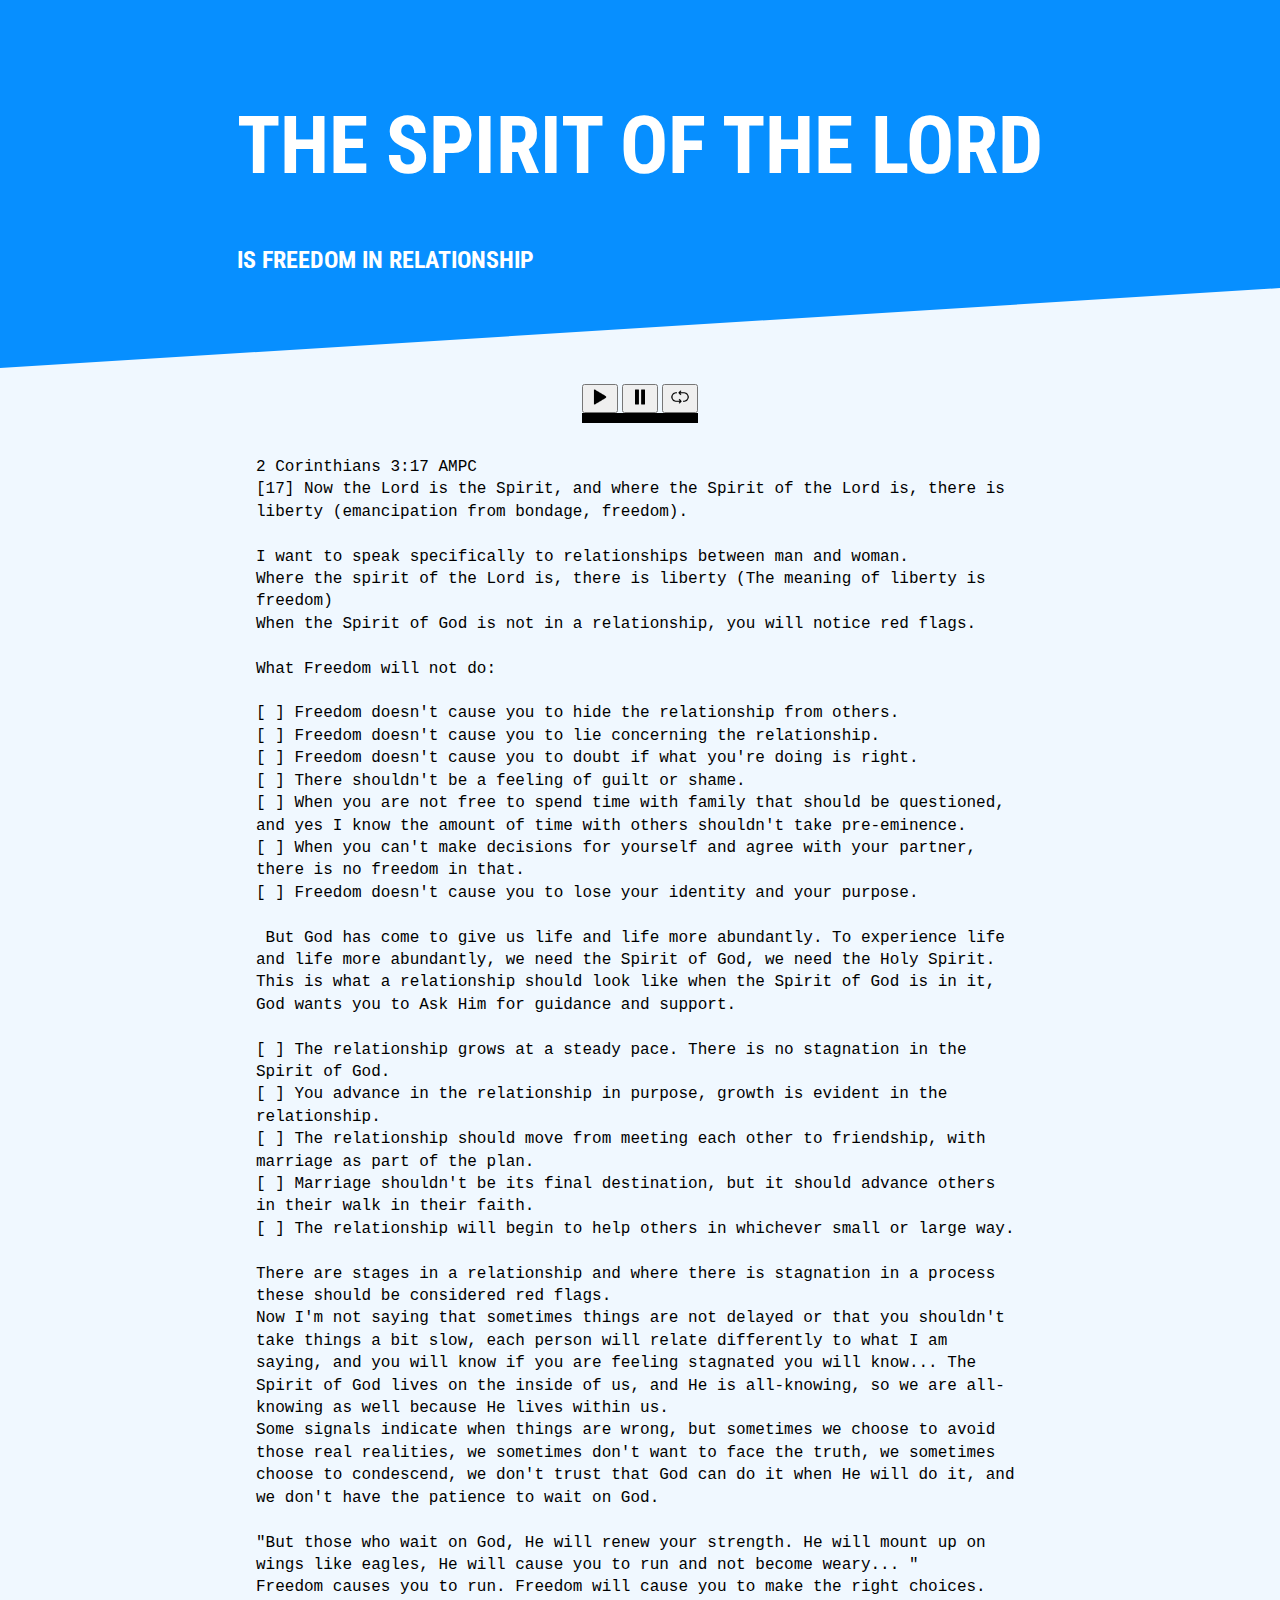
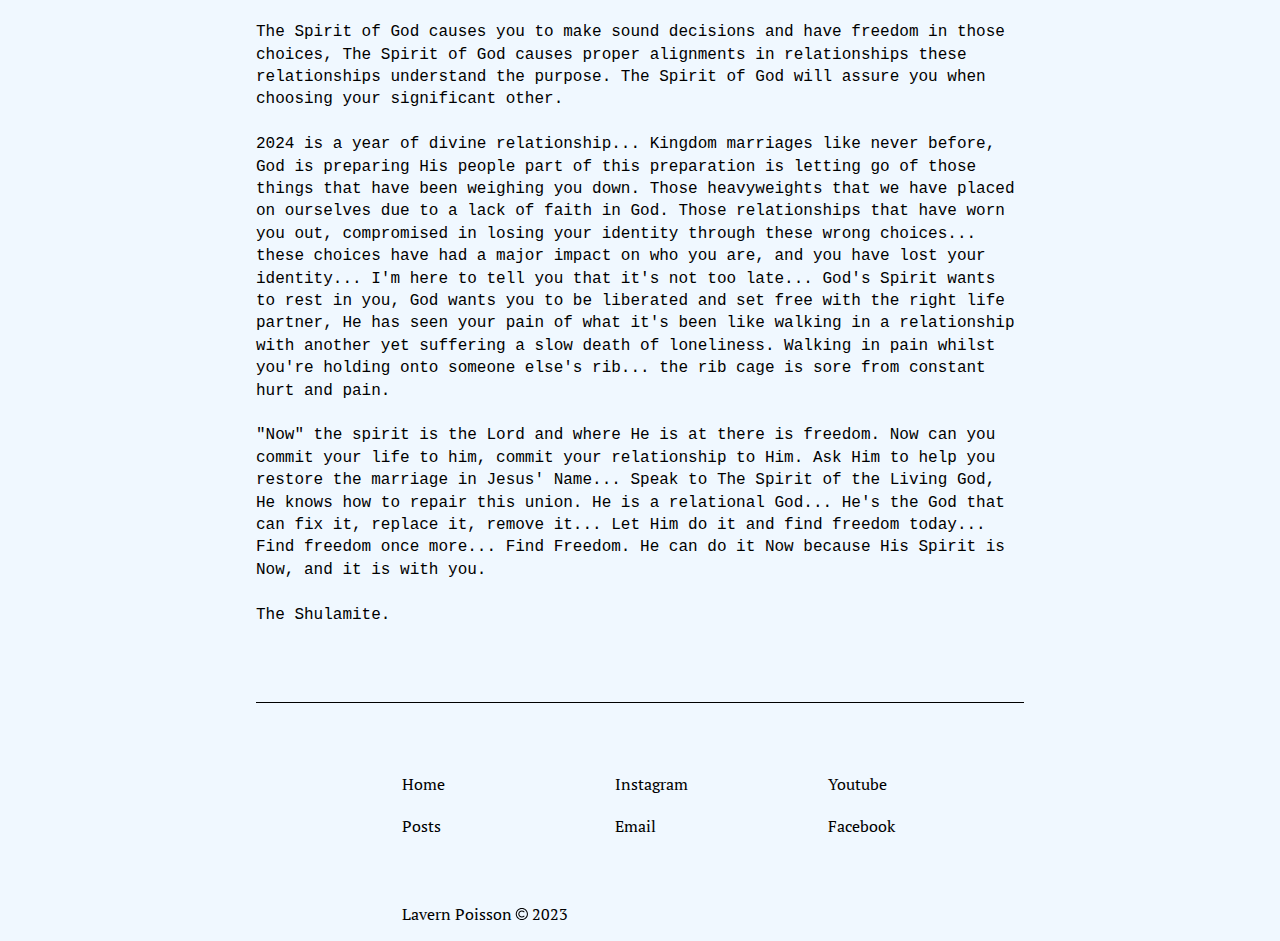
<file: posts/spiritOfTheLord.html>
<!DOCTYPE html>
<html lang="en">

<head>
    <meta charset="UTF-8">
    <meta http-equiv="X-UA-Compatible" content="IE=edge">
    <meta name="viewport" content="width=device-width, initial-scale=1.0">
    <title>The Spirit of the lord|freedom and relationships</title>

    <link rel="preconnect" href="https://fonts.googleapis.com">
    <link rel="preconnect" href="https://fonts.gstatic.com" crossorigin>
    <link
        href="https://fonts.googleapis.com/css2?family=PT+Serif&family=PT+Serif+Caption&family=Roboto&family=Roboto+Condensed:wght@400;700&family=Roboto+Slab&display=swap"
        rel="stylesheet">

    <link rel="stylesheet" href="../css/loveYourEnemy/footer.css" />
    <link rel="stylesheet" href="../css/posts/womansDayMessage.css" />

</head>

<body>

    <section id="head">
        <div class="head_banner">
        </div>
        <div class="heading">
            <h1>THE SPIRIT OF THE LORD</h1>
            <h2>IS FREEDOM IN RELATIONSHIP</h2>
        </div>
        <div class="audioPlayerContainer">
            <audio id="audioPlayer" src="../audios/spiritOfTheLord.mp3"></audio>
            <button id="playButton"><img src="../images/211876_play_icon.png"></button>
            <button id="pauseButton"><img src="../images/211871_pause_icon.png"></button>
            <button id="restartButton"><img src="../images/8111401_refresh_reload_reset_sync_arrow_icon.png"></button>
            <div class="progressBarContainer">
                <div id="progressBar"></div>
            </div>
        </div>
    </section>

    <section id="Body">
        <p> 2 Corinthians 3:17 AMPC<br />
            [17] Now the Lord is the Spirit, and where the Spirit of the Lord is, there is liberty (emancipation from
            bondage, freedom).<br /><br />

            I want to speak specifically to relationships between man and woman.<br />
            Where the spirit of the Lord is, there is liberty (The meaning of liberty is freedom)<br />
            When the Spirit of God is not in a relationship, you will notice red flags. <br /><br />

            What Freedom will not do:<br /><br />

            [ ] Freedom doesn't cause you to hide the relationship from others.<br />
            [ ] Freedom doesn't cause you to lie concerning the relationship.<br />
            [ ] Freedom doesn't cause you to doubt if what you're doing is right.<br />
            [ ] There shouldn't be a feeling of guilt or shame. <br />
            [ ] When you are not free to spend time with family that should be questioned, and yes I know the amount of
            time with others shouldn't take pre-eminence.<br />
            [ ] When you can't make decisions for yourself and agree with your partner, there is no freedom in
            that.<br />
            [ ] Freedom doesn't cause you to lose your identity and your purpose.<br /><br />

             But God has come to give us life and life more abundantly. To experience life and life more abundantly, we
            need the Spirit of God, we need the Holy Spirit.<br />

            This is what a relationship should look like when the Spirit of God is in it, God wants you to Ask Him for
            guidance and support. <br /><br />

            [ ] The relationship grows at a steady pace. There is no stagnation in the Spirit of God.<br />
            [ ] You advance in the relationship in purpose, growth is evident in the relationship.<br />
            [ ] The relationship should move from meeting each other to friendship, with marriage as part of the
            plan.<br />
            [ ] Marriage shouldn't be its final destination, but it should advance others in their walk in their
            faith. <br />
            [ ] The relationship will begin to help others in whichever small or large way.<br /><br />

            There are stages in a relationship and where there is stagnation in a process these should be considered red
            flags.<br />
            Now I'm not saying that sometimes things are not delayed or that you shouldn't take things a bit slow, each
            person will relate differently to what I am saying, and you will know if you are feeling stagnated you will
            know...
            The Spirit of God lives on the inside of us, and He is all-knowing, so we are all-knowing as well because He
            lives within us.<br />
            Some signals indicate when things are wrong, but sometimes we choose to avoid those real realities, we
            sometimes don't want to face the truth, we sometimes choose to condescend, we don't trust that God can do it
            when He will do it, and we don't have the patience to wait on God.<br /><br />

            "But those who wait on God, He will renew your strength. He will mount up on wings like eagles, He will
            cause you to run and not become weary... "<br />
            Freedom causes you to run. Freedom will cause you to make the right choices.<br /><br />

            The Spirit of God causes you to make sound decisions and have freedom in those choices, The Spirit of God
            causes proper alignments in relationships these relationships understand the purpose. The Spirit of God will
            assure you when choosing your significant other.<br /><br />

            2024 is a year of divine relationship... Kingdom marriages like never before, God is preparing His people
            part of this preparation is letting go of those things that have been weighing you down. Those heavyweights
            that we have placed on ourselves due to a lack of faith in God. Those relationships that have worn you out,
            compromised in losing your identity through these wrong choices... these choices have had a major impact on
            who you are, and you have lost your identity... I'm here to tell you that it's not too late... God's Spirit
            wants to rest in you, God wants you to be liberated and set free with the right life partner, He has seen
            your pain of what it's been like walking in a relationship with another yet suffering a slow death of
            loneliness. Walking in pain whilst you're holding onto someone else's rib... the rib cage is sore from
            constant hurt and pain. <br /><br />

            "Now" the spirit is the Lord and where He is at there is freedom. Now can you commit your life to him,
            commit your relationship to Him. Ask Him to help you restore the marriage in Jesus' Name... Speak to The
            Spirit of the Living God, He knows how to repair this union. He is a relational God... He's the God that can
            fix it, replace it, remove it... Let Him do it and find freedom today... Find freedom once more... Find
            Freedom. He can do it Now because His Spirit is Now, and it is with you.<br /><br />

            The Shulamite.</p>
    </section>

    <div id="footer_container">

        <div class="line-separator"></div>

        <section id="footer">

            <div class="links">
                <a href="#head">Home</a>
                <a href="#stories">Posts</a>

                <div class="copyright">
                    <div>
                        <p>Lavern Poisson</p>
                        <img src="../images/copyright-svgrepo-com.svg">
                        <p>2023</p>
                    </div>
                </div>
            </div>

            <div class="links">
                <a href="https://instagram.com/lavernpoisson?">Instagram</a>
                <a href="">Email</a>
            </div>

            <div class="links">
                <a href="https://www.youtube.com/@theshulamitebride565">Youtube</a>
                <a href="https://www.facebook.com/profile.php?id=100082909205937">Facebook</a>
            </div>


        </section>
    </div>

    <script src="../stories/audioplayer.js"></script>

</body>

</html>
</file>
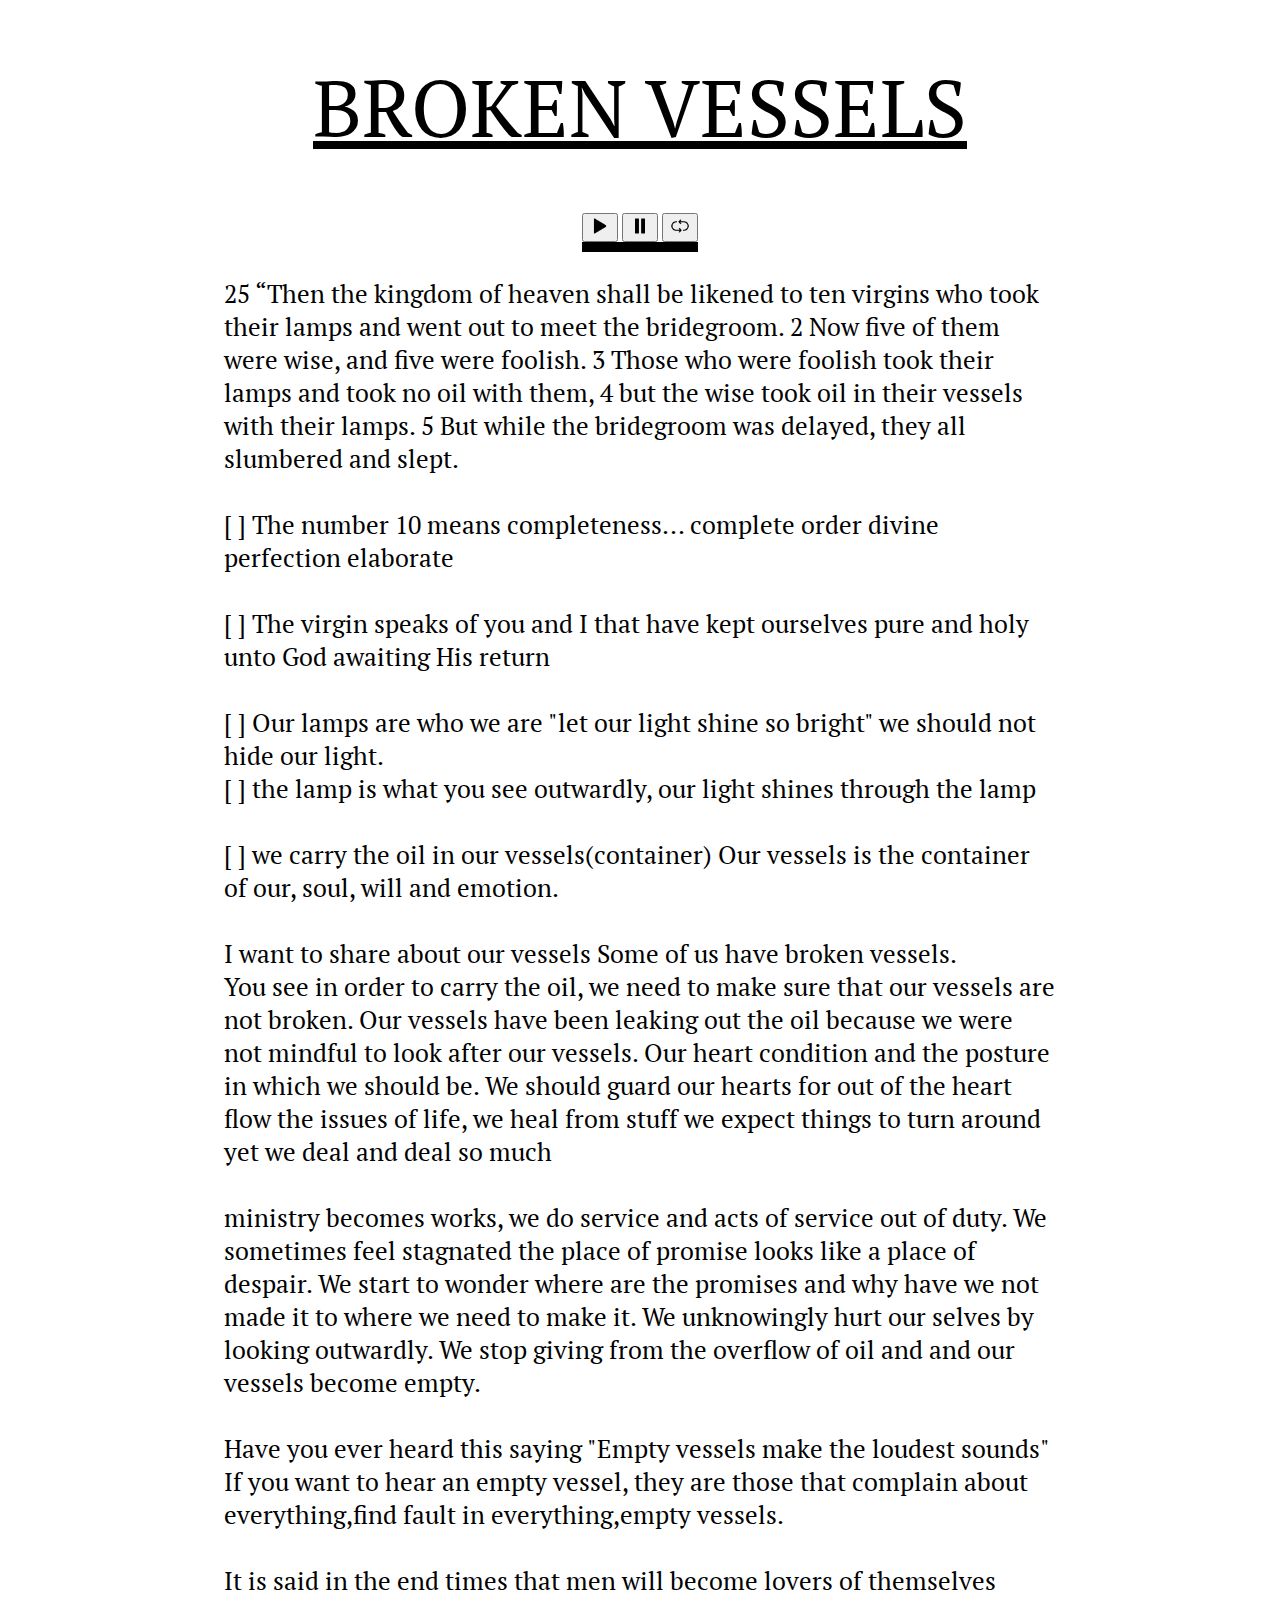
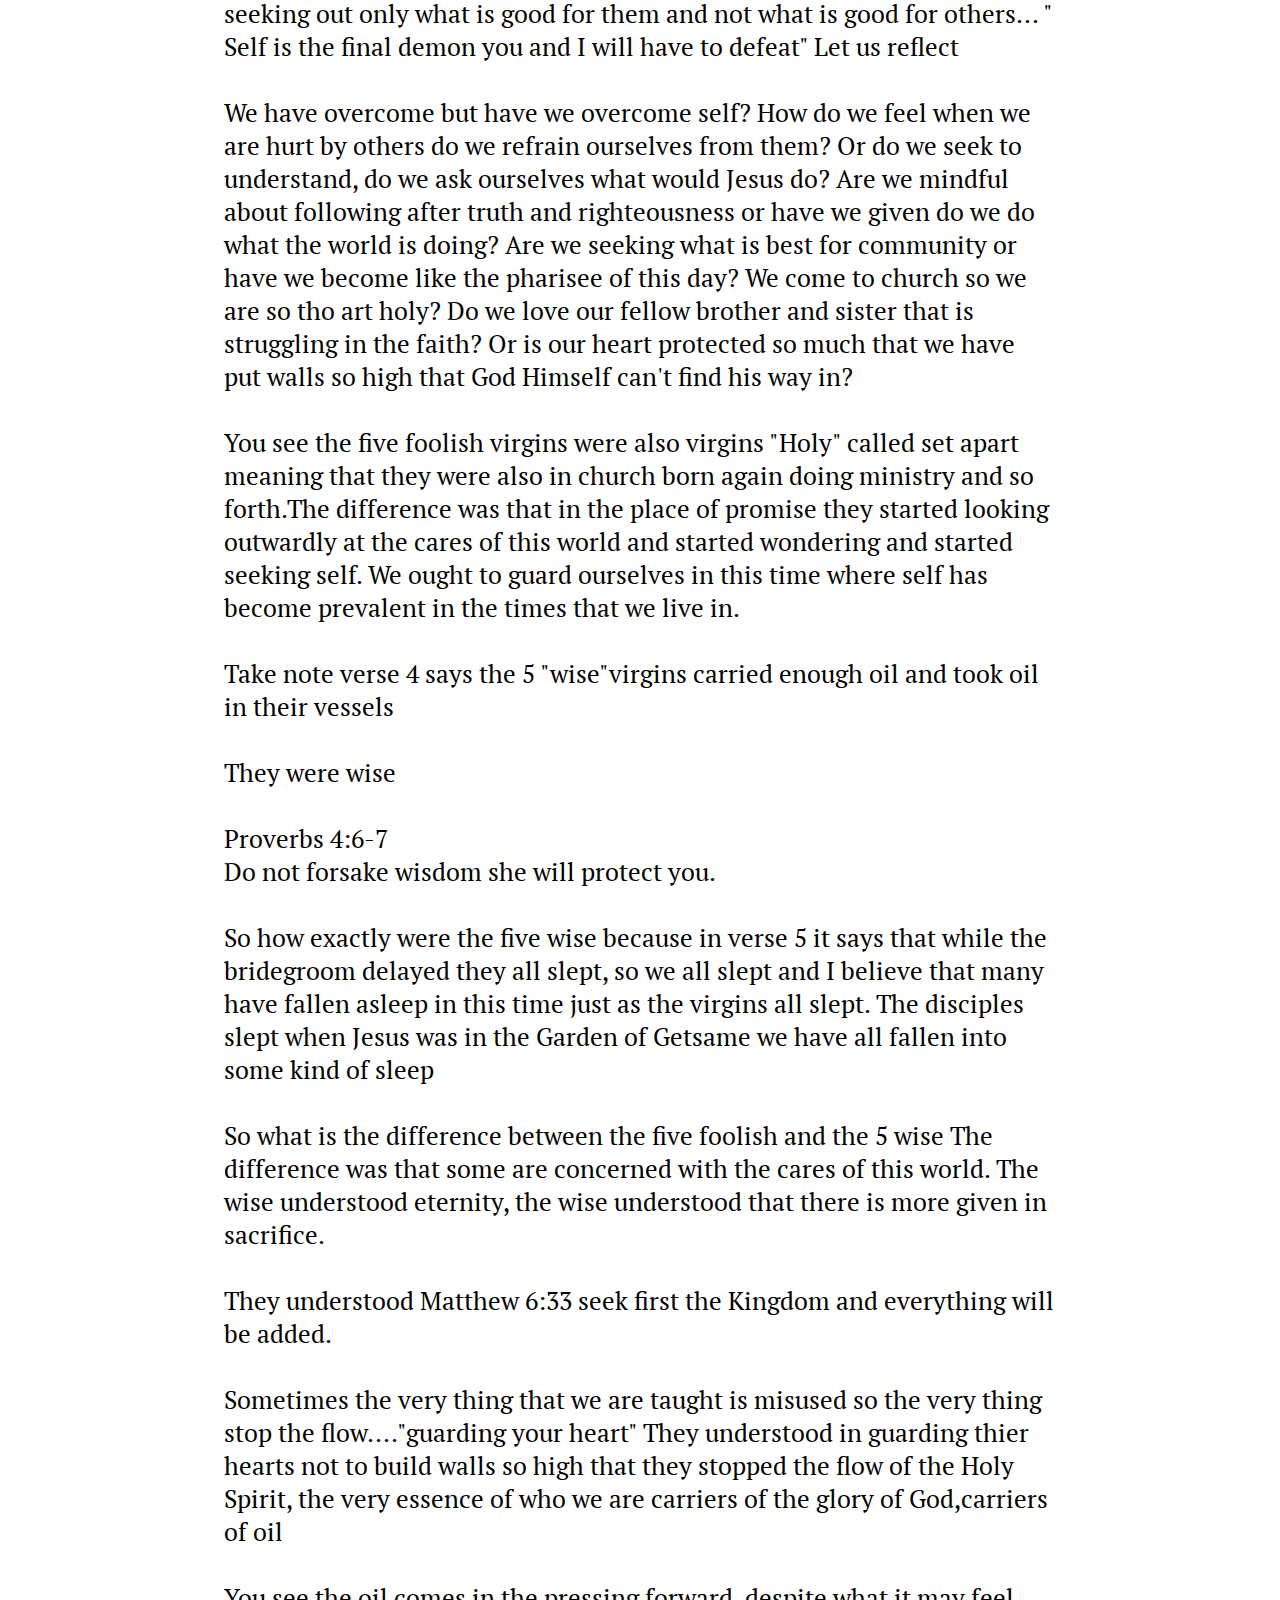
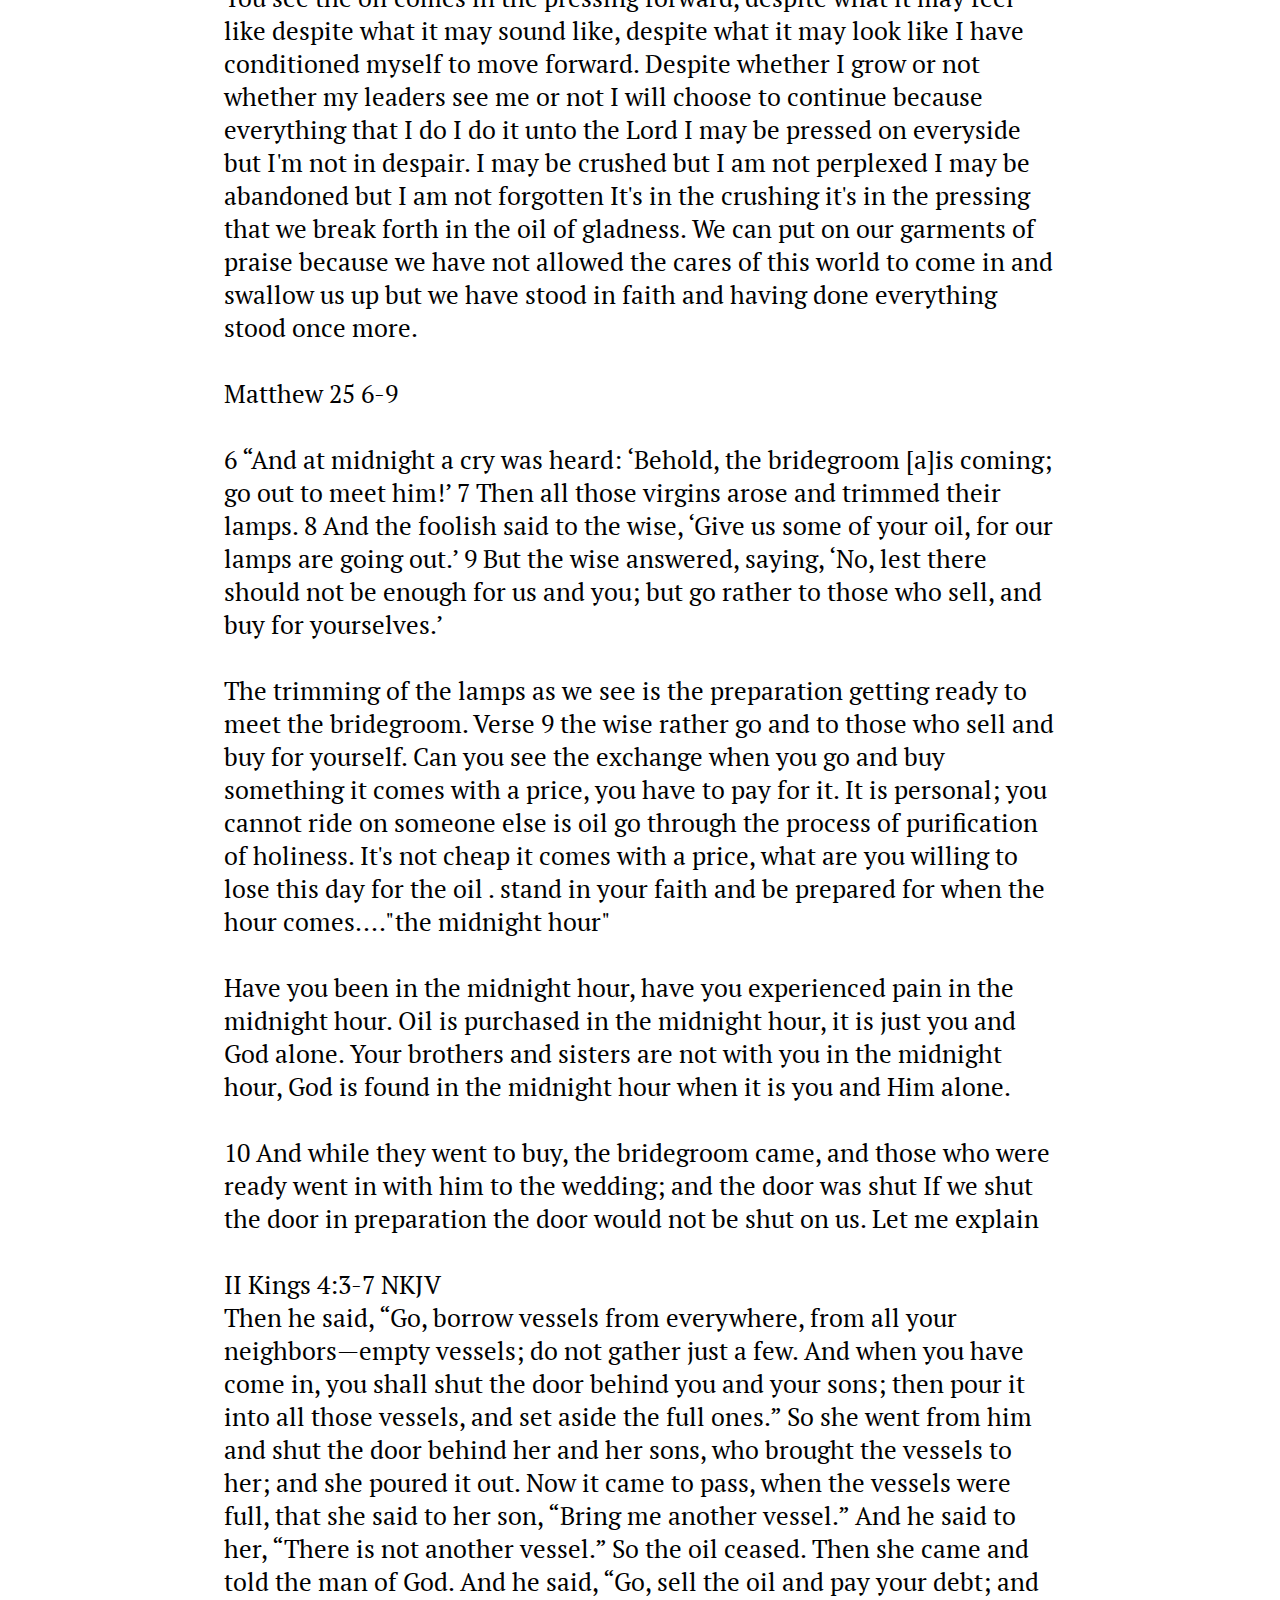
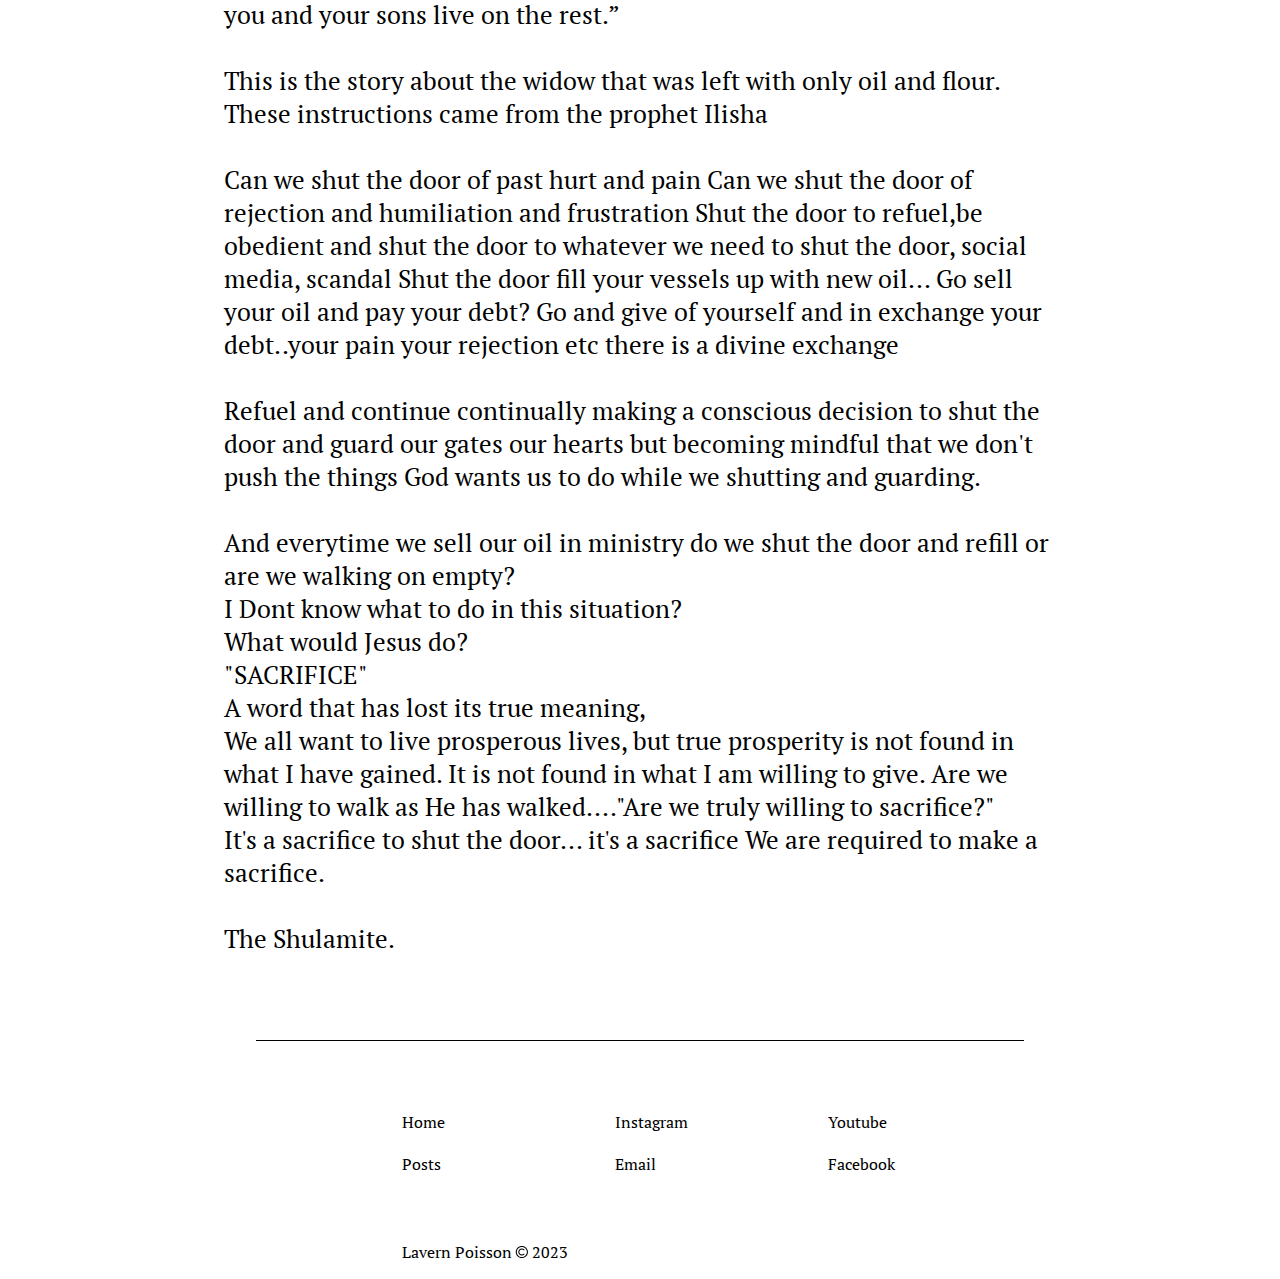
<file: stories/brokenVessels.html>
<!DOCTYPE html>
<html lang="en">

<head>
    <meta charset="UTF-8" />
    <meta name="viewport" content="width=device-width, initial-scale=1.0" />

    <title>Broken Vessels</title>

    <!-- styles -->
    <link rel="preconnect" href="https://fonts.googleapis.com">
    <link rel="preconnect" href="https://fonts.gstatic.com" crossorigin>
    <link href="https://fonts.googleapis.com/css2?family=Inter:wght@400;500;700&family=PT+Serif:wght@400;700&family=
              Roboto:wght@400;500;700&family=Saira+Condensed:wght@400;700&family=Dancing+Script:wght@400;700&display
              =swap&family=PT+Serif+Caption&family=Habibi&display=swap&family=Nova+Flat&display=swap&family=Roboto+S
              lab&display=swap"" rel=" stylesheet">

    <link rel="stylesheet" href="../css/loveYourEnemy/head.css" />
    <link rel="stylesheet" href="../css/loveYourEnemy/story.css" />
    <link rel="stylesheet" href="../css/loveYourEnemy/footer.css" />

</head>

<body style="margin: 0;
             height: 1700px;
             display: flex;
             flex-direction: column;
             align-items: center;">

    <section id="head">
        <h1>BROKEN VESSELS</h1>
    </section>

    <div class="audioPlayerContainer">
        <audio id="audioPlayer" src="../audios/brokenVessels.mp3"></audio>
        <button id="playButton"><img src="../images/211876_play_icon.png"></button>
        <button id="pauseButton"><img src="../images/211871_pause_icon.png"></button>
        <button id="restartButton"><img src="../images/8111401_refresh_reload_reset_sync_arrow_icon.png"></button>
        <div class="progressBarContainer">
            <div id="progressBar"></div>
        </div>
    </div>

    <section id="story">
        <p>25 “Then the kingdom of heaven shall be likened to ten virgins who took their lamps and went out to meet the
            bridegroom. 2 Now five of them were wise, and five were foolish. 3 Those who were foolish took their lamps
            and took no oil with them, 4 but the wise took oil in their vessels with their lamps. 5 But while the
            bridegroom was delayed, they all slumbered and slept.<br /><br />

            [ ] The number 10 means completeness... complete order divine perfection elaborate<br /><br />

            [ ] The virgin speaks of you and I that have kept ourselves pure and holy unto God awaiting His
            return<br /><br />

            [ ] Our lamps are who we are "let our light shine so bright" we should not hide our light.<br />
            [ ] the lamp is what you see outwardly, our light shines through the lamp<br /><br />

            [ ] we carry the oil in our vessels(container) Our vessels is the container of our, soul, will and
            emotion.<br /><br />

            I want to share about our vessels
            Some of us have broken vessels.<br />

            You see in order to carry the oil, we need to make sure that our vessels are not broken.
            Our vessels have been leaking out the oil because we were not mindful to look after our vessels.
            Our heart condition and the posture in which we should be.
            We should guard our hearts for out of the heart flow the issues of life, we heal from stuff we expect things
            to turn around yet we deal and deal so much<br /><br />

            ministry becomes works, we do service and acts of service out of duty. We sometimes feel stagnated the place
            of promise looks like a place of despair.
            We start to wonder where are the promises and why have we not made it to where we need to make it.
            We unknowingly hurt our selves by looking outwardly.
            We stop giving from the overflow of oil and and our vessels become empty.<br /><br />

            Have you ever heard this saying
            "Empty vessels make the loudest sounds"
            If you want to hear an empty vessel, they are those that complain about everything,find fault in
            everything,empty vessels.<br /><br />

            It is said in the end times that men will become lovers of themselves seeking out only what is good for them
            and not what is good for others... " Self is the final demon you and I will have to defeat"

            Let us reflect<br /><br />

            We have overcome but have we overcome self?
            How do we feel when we are hurt by others do we refrain ourselves from them?
            Or do we seek to understand, do we ask ourselves what would Jesus do?
            Are we mindful about following after truth and righteousness or have we given do we do what the world is
            doing?
            Are we seeking what is best for community or have we become like the pharisee of this day?
            We come to church so we are so tho art holy?
            Do we love our fellow brother and sister that is struggling in the faith?
            Or is our heart protected so much that we have put walls so high that God Himself can't find his way
            in?<br /><br />

            You see the five foolish virgins were also virgins "Holy" called set apart meaning that they were also in
            church born again doing ministry and so forth.The difference was that in the place of promise they started
            looking outwardly at the cares of this world and started wondering and started seeking self.
            We ought to guard ourselves in this time where self has become prevalent in the times that we live
            in.<br /><br />

            Take note verse 4 says the 5 "wise"virgins carried enough oil and took oil in their vessels<br /><br />

            They were wise<br /><br />

            Proverbs 4:6-7<br />
            Do not forsake wisdom she will protect you.<br /><br />

            So how exactly were the five wise because in verse 5 it says that while the bridegroom delayed they all
            slept, so we all slept and I believe that many have fallen asleep in this time just as the virgins all
            slept.
            The disciples slept when Jesus was in the Garden of Getsame we have all fallen into some kind of
            sleep<br /><br />

            So what is the difference between the five foolish and the 5 wise
            The difference was that some are concerned with the cares of this world.
            The wise understood eternity,
            the wise understood that there is more given in sacrifice.<br /><br />

            They understood Matthew 6:33 seek first the Kingdom and everything will be added.<br /><br />

            Sometimes the very thing that we are taught is misused so the very thing stop the flow...."guarding your
            heart"
            They understood in guarding thier hearts not to build walls so high that they stopped the flow of the Holy
            Spirit, the very essence of who we are carriers of the glory of God,carriers of oil<br /><br />

            You see the oil comes in the pressing forward, despite what it may feel like despite what it may sound like,
            despite what it may look like I have conditioned myself to move forward.
            Despite whether I grow or not
            whether my leaders see me or not
            I will choose to continue because everything that I do I do it unto the Lord
            I may be pressed on everyside but I'm not in despair. I may be crushed but I am not perplexed
            I may be abandoned but I am not forgotten
            It's in the crushing it's in the pressing that we break forth in the oil of gladness. We can put on our
            garments of praise because we have not allowed the cares of this world to come in and swallow us up but we
            have stood in faith and having done everything stood once more.<br /><br />

            Matthew 25 6-9<br /><br />

            6 “And at midnight a cry was heard: ‘Behold, the bridegroom [a]is coming; go out to meet him!’ 7 Then all
            those virgins arose and trimmed their lamps. 8 And the foolish said to the wise, ‘Give us some of your oil,
            for our lamps are going out.’ 9 But the wise answered, saying, ‘No, lest there should not be enough for us
            and you; but go rather to those who sell, and buy for yourselves.’ <br /><br />

            The trimming of the lamps as we see is the preparation getting ready to meet the bridegroom.
            Verse 9 the wise rather go and to those who sell and buy for yourself.
            Can you see the exchange when you go and buy something it comes with a price, you have to pay for it. It is
            personal; you cannot ride on someone else is oil go through the process of purification of holiness.
            It's not cheap it comes with a price, what are you willing to lose this day for the oil . stand in your
            faith and be prepared for when the hour comes...."the midnight hour"<br /><br />

            Have you been in the midnight hour, have you experienced pain in the midnight hour.
            Oil is purchased in the midnight hour, it is just you and God alone.
            Your brothers and sisters are not with you in the midnight hour, God is found in the midnight hour when it
            is you and Him alone.<br /><br />

            10 And while they went to buy, the bridegroom came, and those who were ready went in with him to the
            wedding; and the door was shut
            If we shut the door in preparation the door would not be shut on us. Let me explain<br /><br />

            II Kings 4:3-7 NKJV<br />
            Then he said, “Go, borrow vessels from everywhere, from all your neighbors—empty vessels; do not gather just
            a few. And when you have come in, you shall shut the door behind you and your sons; then pour it into all
            those vessels, and set aside the full ones.” So she went from him and shut the door behind her and her sons,
            who brought the vessels to her; and she poured it out. Now it came to pass, when the vessels were full, that
            she said to her son, “Bring me another vessel.” And he said to her, “There is not another vessel.” So the
            oil ceased. Then she came and told the man of God. And he said, “Go, sell the oil and pay your debt; and you
            and your sons live on the rest.”<br /><br />

            This is the story about the widow that was left with only oil and flour.
            These instructions came from the prophet Ilisha<br /><br />

            Can we shut the door of past hurt and pain
            Can we shut the door of rejection and humiliation and frustration
            Shut the door to refuel,be obedient and shut the door to whatever we need to shut the door, social media,
            scandal
            Shut the door fill your vessels up with new oil...
            Go sell your oil and pay your debt?
            Go and give of yourself and in exchange your debt..your pain your rejection etc there is a divine
            exchange<br /><br />

            Refuel and continue continually making a conscious decision to shut the door and guard our gates our hearts
            but becoming mindful that we don't push the things God wants us to do while we shutting and
            guarding.<br /><br />

            And everytime we sell our oil in ministry do we shut the door and refill or are we walking on empty?<br />
            I Dont know what to do in this situation?<br />
            What would Jesus do?<br />
            "SACRIFICE"<br />
            A word that has lost its true meaning,<br />
            We all want to live prosperous lives, but true prosperity is not found in what I have gained. It is not
            found in what I am willing to give. Are we willing to walk as He has walked...."Are we truly willing to
            sacrifice?"<br />
            It's a sacrifice to shut the door... it's a sacrifice
            We are required to make a sacrifice.<br /><br />

            The Shulamite.</p>
    </section>

    <div class="footer_container">

        <div class="line-separator"></div>

        <section id="footer">

            <div class="links">
                <a href="#head">Home</a>
                <a href="#stories">Posts</a>

                <div class="copyright">
                    <div>
                        <p>Lavern Poisson</p>
                        <img src="../images/copyright-svgrepo-com.svg">
                        <p>2023</p>
                    </div>
                </div>
            </div>

            <div class="links">
                <a href="https://instagram.com/lavernpoisson?">Instagram</a>
                <a href="">Email</a>
            </div>

            <div class="links">
                <a href="https://www.youtube.com/@theshulamitebride565">Youtube</a>
                <a href="https://www.facebook.com/profile.php?id=100082909205937">Facebook</a>
            </div>
            
        </section>
    </div>

    <script src="audioplayer.js"></script>

</body>

</html>
</file>
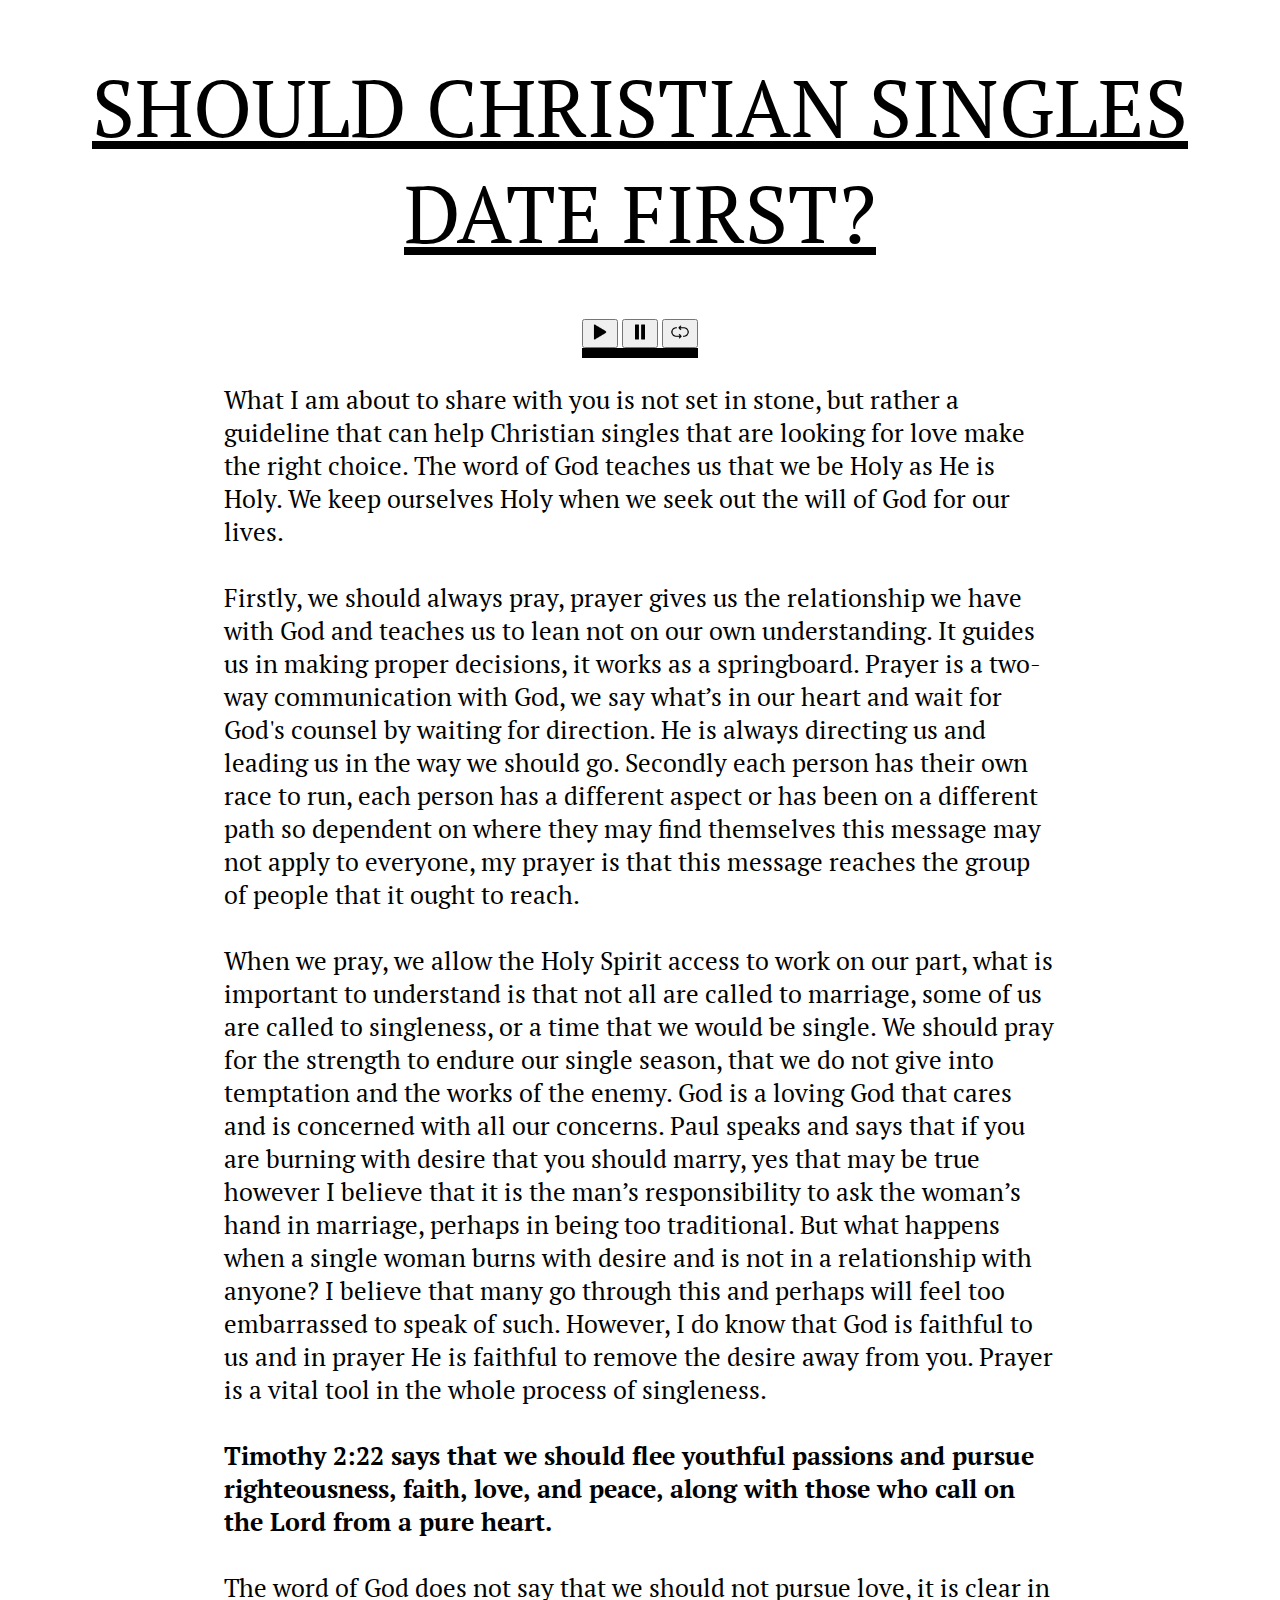
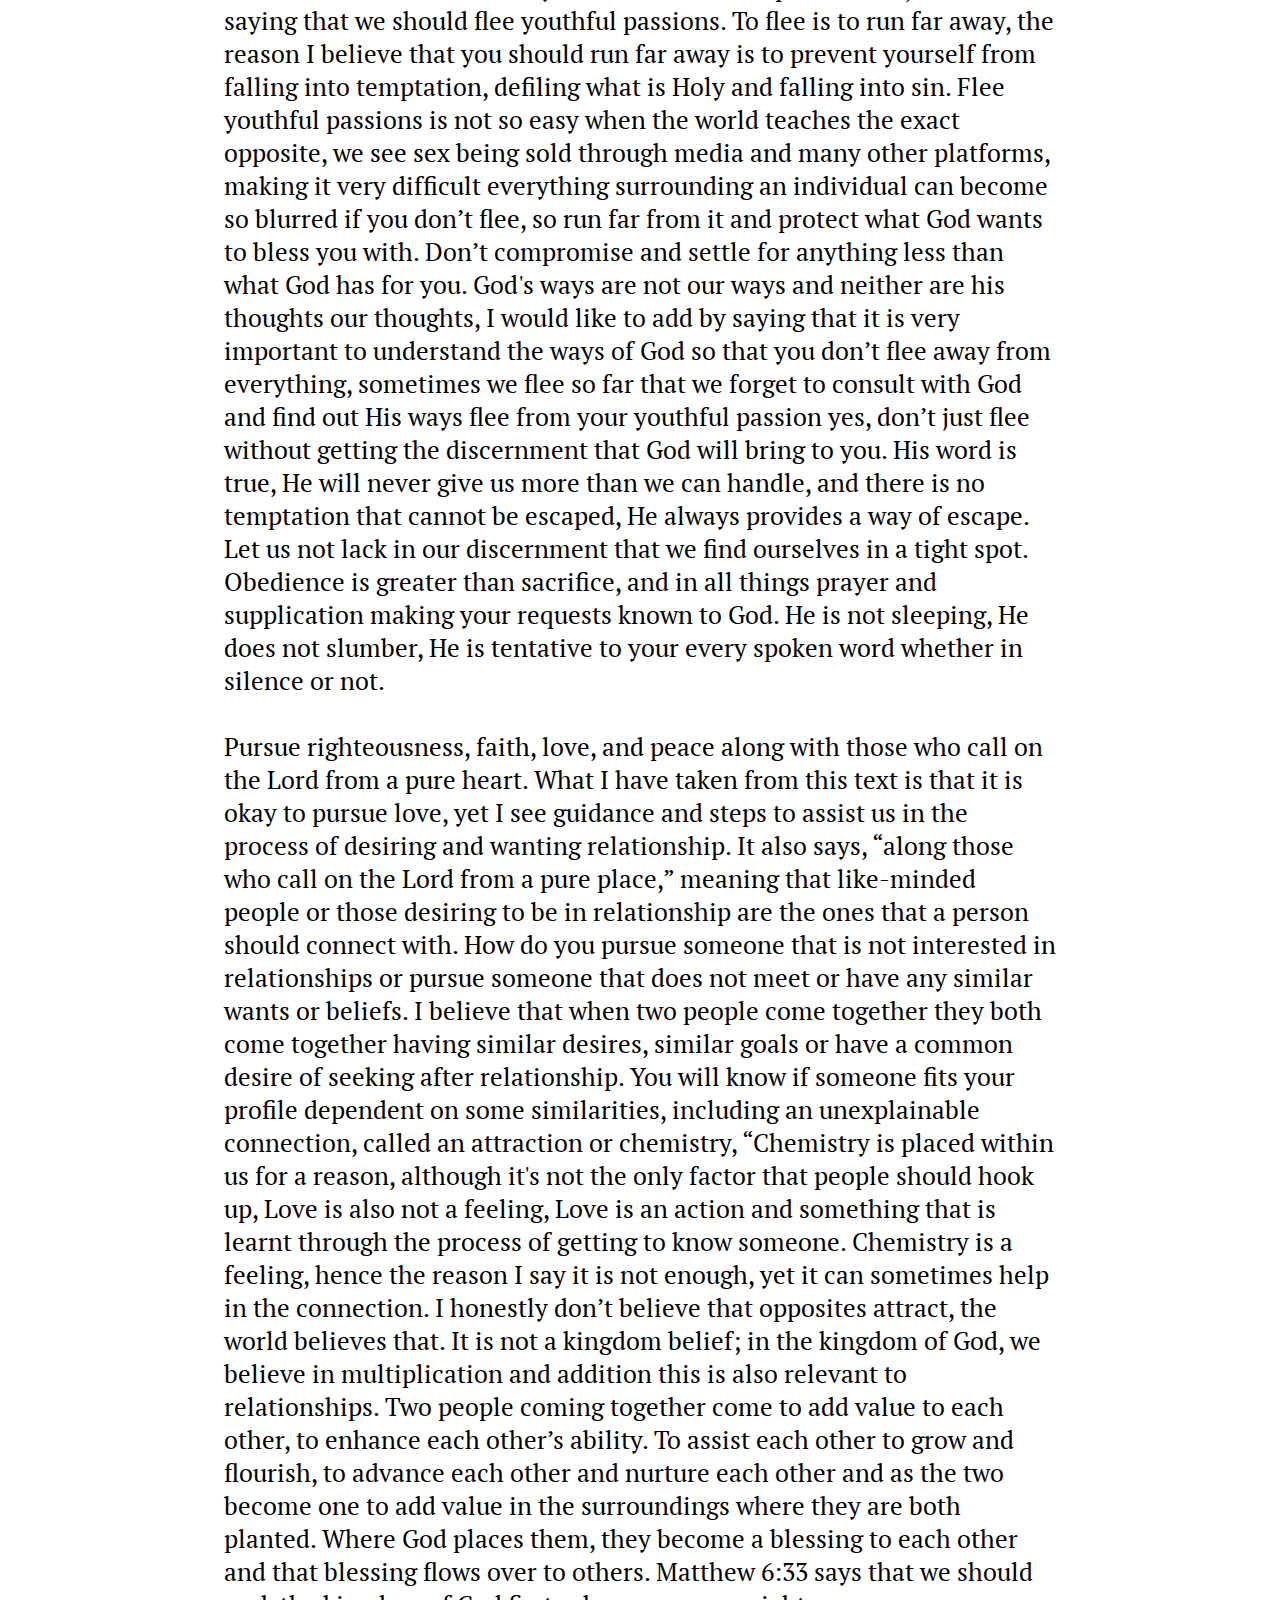
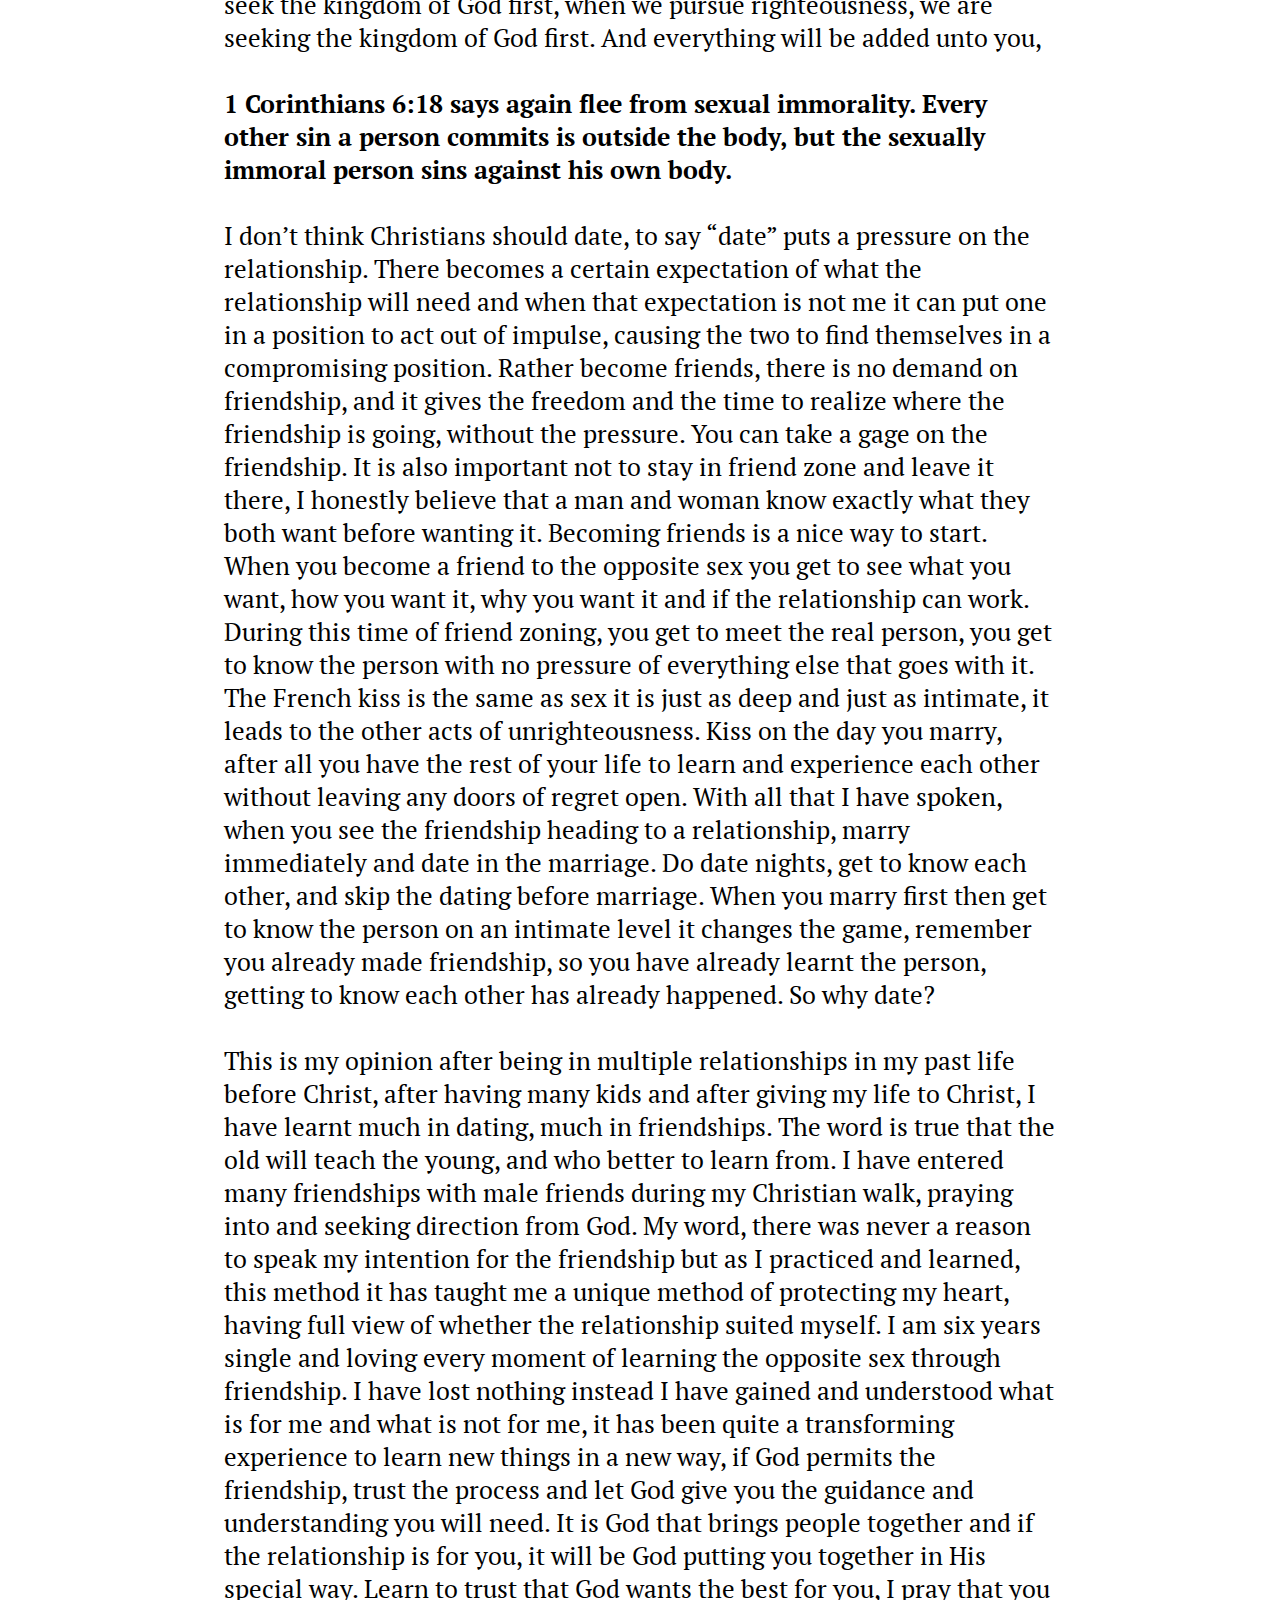
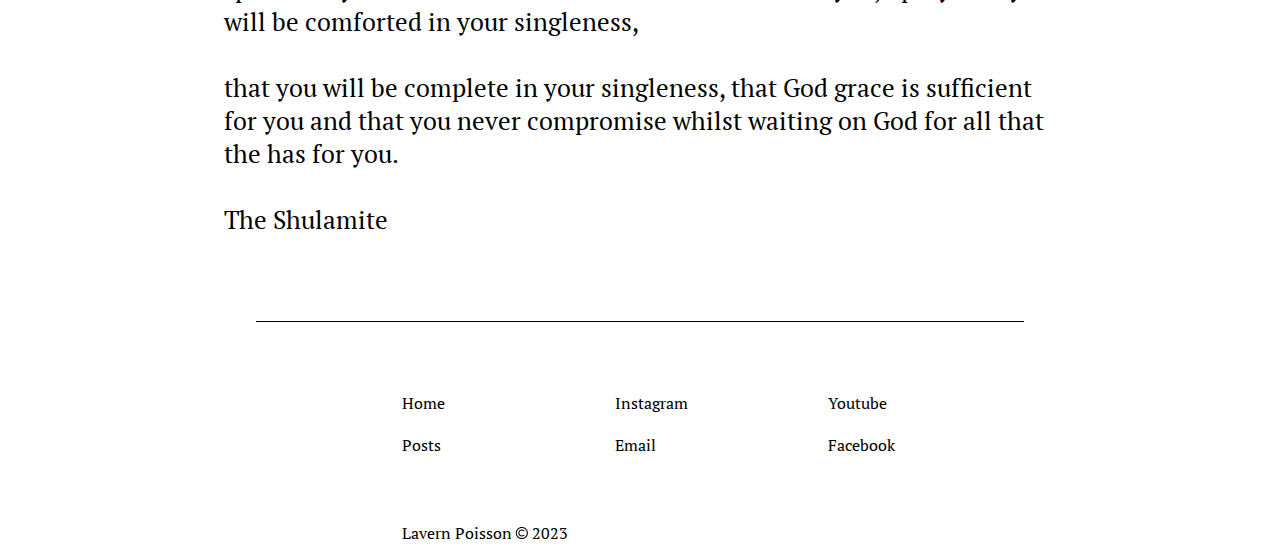
<file: stories/christianSIngles.html>
<!DOCTYPE html>
<html lang="en">

<head>
    <meta charset="UTF-8" />
    <meta name="viewport" content="width=device-width, initial-scale=1.0" />

    <title>Should Christian Singles Date First?</title>

    <!-- styles -->
    <link rel="preconnect" href="https://fonts.googleapis.com">
    <link rel="preconnect" href="https://fonts.gstatic.com" crossorigin>
    <link href="https://fonts.googleapis.com/css2?family=Inter:wght@400;500;700&family=PT+Serif:wght@400;700&family=
              Roboto:wght@400;500;700&family=Saira+Condensed:wght@400;700&family=Dancing+Script:wght@400;700&display
              =swap&family=PT+Serif+Caption&family=Habibi&display=swap&family=Nova+Flat&display=swap&family=Roboto+S
              lab&display=swap"" rel=" stylesheet">

    <link rel="stylesheet" href="../css/loveYourEnemy/head.css" />
    <link rel="stylesheet" href="../css/loveYourEnemy/story.css" />
    <link rel="stylesheet" href="../css/loveYourEnemy/footer.css" />

</head>

<body style="margin: 0;
             height: 1700px;
             display: flex;
             flex-direction: column;
             align-items: center;">

    <section id="head">
        <h1 style="text-align: center;">SHOULD CHRISTIAN SINGLES DATE FIRST?</h1>
    </section>

    <div class="audioPlayerContainer">
        <audio id="audioPlayer" src="../audios/shouldChristainSinglesDateFirst.mp3"></audio>
        <button id="playButton"><img src="../images/211876_play_icon.png"></button>
        <button id="pauseButton"><img src="../images/211871_pause_icon.png"></button>
        <button id="restartButton"><img src="../images/8111401_refresh_reload_reset_sync_arrow_icon.png"></button>
        <div class="progressBarContainer">
            <div id="progressBar"></div>
        </div>
    </div>

    <section id="story">
        <p> What I am about to share with you is not set in stone, but rather a guideline that can help Christian
            singles that are looking for love make the right choice. The word of God teaches us that we be Holy as He is
            Holy. We keep ourselves Holy when we seek out the will of God for our lives.<br /><br />

            Firstly, we should always pray, prayer gives us the relationship we have with God and teaches us to lean not
            on our own understanding. It guides us in making proper decisions, it works as a springboard. Prayer is a
            two-way communication with God, we say what’s in our heart and wait for God's counsel by waiting for
            direction. He is always directing us and leading us in the way we should go. Secondly each person has their
            own race to run, each person has a different aspect or has been on a different path so dependent on where
            they may find themselves this message may not apply to everyone, my prayer is that this message reaches the
            group of people that it ought to reach.<br /><br />

            When we pray, we allow the Holy Spirit access to work on our part, what is important to understand is that
            not all are called to marriage, some of us are called to singleness, or a time that we would be single. We
            should pray for the strength to endure our single season, that we do not give into temptation and the works
            of the enemy. God is a loving God that cares and is concerned with all our concerns. Paul speaks and says
            that if you are burning with desire that you should marry, yes that may be true however I believe that it is
            the man’s responsibility to ask the woman’s hand in marriage, perhaps in being too traditional. But what
            happens when a single woman burns with desire and is not in a relationship with anyone? I believe that many
            go through this and perhaps will feel too embarrassed to speak of such. However, I do know that God is
            faithful to us and in prayer He is faithful to remove the desire away from you. Prayer is a vital tool in
            the whole process of singleness.<br /><br />

            <span><b>Timothy 2:22 says that we should flee youthful passions and pursue righteousness, faith, love, and
                    peace,
                    along with those who call on the Lord from a pure heart.</b></span><br /><br />

            The word of God does not say that we should not pursue love, it is clear in saying that we should flee
            youthful passions. To flee is to run far away, the reason I believe that you should run far away is to
            prevent yourself from falling into temptation, defiling what is Holy and falling into sin. Flee youthful
            passions is not so easy when the world teaches the exact opposite, we see sex being sold through media and
            many other platforms, making it very difficult everything surrounding an individual can become so blurred if
            you don’t flee, so run far from it and protect what God wants to bless you with. Don’t compromise and settle
            for anything less than what God has for you. God's ways are not our ways and neither are his thoughts our
            thoughts, I would like to add by saying that it is very important to understand the ways of God so that you
            don’t flee away from everything, sometimes we flee so far that we forget to consult with God and find out
            His ways flee from your youthful passion yes, don’t just flee without getting the discernment that God will
            bring to you. His word is true, He will never give us more than we can handle, and there is no temptation
            that cannot be escaped, He always provides a way of escape. Let us not lack in our discernment that we find
            ourselves in a tight spot. Obedience is greater than sacrifice, and in all things prayer and supplication
            making your requests known to God. He is not sleeping, He does not slumber, He is tentative to your every
            spoken word whether in silence or not.<br /><br />

            Pursue righteousness, faith, love, and peace along with those who call on the Lord from a pure heart. What I
            have taken from this text is that it is okay to pursue love, yet I see guidance and steps to assist us in
            the process of desiring and wanting relationship. It also says, “along those who call on the Lord from a
            pure place,” meaning that like-minded people or those desiring to be in relationship are the ones that a
            person should connect with. How do you pursue someone that is not interested in relationships or
            pursue someone that does not meet or have any similar wants or beliefs. I believe that when two people come
            together they both come together having similar desires, similar goals or have a common desire of seeking
            after relationship. You will know if someone fits your profile dependent on some similarities, including an
            unexplainable connection, called an attraction or chemistry, “Chemistry is placed within us for a reason,
            although it's not the only factor that people should hook up, Love is also not a feeling, Love is an action
            and something that is learnt through the process of getting to know someone. Chemistry is a feeling, hence
            the reason I say it is not enough, yet it can sometimes help in the connection. I honestly don’t believe
            that opposites attract, the world believes that. It is not a kingdom belief; in the kingdom of God, we
            believe in multiplication and addition this is also relevant to relationships. Two people coming together
            come to add value to each other, to enhance each other’s ability. To assist each other to grow and flourish,
            to advance each other and nurture each other and as the two become one to add value in the surroundings
            where they are both planted. Where God places them, they become a blessing to each other and that blessing
            flows over to others. Matthew 6:33 says that we should seek the kingdom of God first, when we pursue
            righteousness, we are seeking the kingdom of God first. And everything will be added unto you,<br /><br />

            <span><b>1 Corinthians 6:18 says again flee from sexual immorality. Every other sin a person commits is
                    outside the
                    body, but the sexually immoral person sins against his own body.</b></span><br /><br />

            I don’t think Christians should date, to say “date” puts a pressure on the relationship. There becomes a
            certain expectation of what the relationship will need and when that expectation is not me it can put one in
            a position to act out of impulse, causing the two to find themselves in a compromising position. Rather
            become friends, there is no demand on friendship, and it gives the freedom and the time to realize where the
            friendship is going, without the pressure. You can take a gage on the friendship. It is also important not
            to stay in friend zone and leave it there, I honestly believe that a man and woman know exactly what they
            both want before wanting it. Becoming friends is a nice way to start. When you become a friend to the
            opposite sex you get to see what you want, how you want it, why you want it and if the relationship can
            work. During this time of friend zoning, you get to meet the real person, you get to know the person with no
            pressure of everything else that goes with it. The French kiss is the same as sex it is just as deep and
            just as intimate, it leads to the other acts of unrighteousness. Kiss on the day you marry, after all you
            have the rest of your life to learn and experience each other without leaving any doors of regret open. With
            all that I have spoken, when you see the friendship heading to a relationship, marry immediately and date in
            the marriage. Do date nights, get to know each other, and skip the dating before marriage. When you marry
            first then get to know the person on an intimate level it changes the game, remember you already made
            friendship, so you have already learnt the person, getting to know each other has already happened. So why
            date?<br /><br />

            This is my opinion after being in multiple relationships in my past life before Christ, after having many
            kids and after giving my life to Christ, I have learnt much in dating, much in friendships. The word is true
            that the old will teach the young, and who better to learn from. I have entered many friendships with male
            friends during my Christian walk, praying into and seeking direction from God. My word, there was never a
            reason to speak my intention for the friendship but as I practiced and learned, this method it has taught me
            a unique method of protecting my heart, having full view of whether the relationship suited myself. I am six
            years single and loving every moment of learning the opposite sex through friendship. I have lost nothing
            instead I have gained and understood what is for me and what is not for me, it has been quite a transforming
            experience to learn new things in a new way, if God permits the friendship, trust the process and let God
            give you the guidance and understanding you will need. It is God that brings people together and if the
            relationship is for you, it will be God putting you together in His special way. Learn to trust that God
            wants the best for you, I pray that you will be comforted in your singleness,<br /><br />

            that you will be complete in your singleness, that God grace is sufficient for you and that you never
            compromise whilst waiting on God for all that the has for you.<br /><br />

            The Shulamite
        </p>
    </section>

    <div class="footer_container">

        <div class="line-separator"></div>

        <section id="footer">

            <div class="links">
                <a href="#head">Home</a>
                <a href="#stories">Posts</a>

                <div class="copyright">
                    <div>
                        <p>Lavern Poisson</p>
                        <img src="../images/copyright-svgrepo-com.svg">
                        <p>2023</p>
                    </div>
                </div>
            </div>

            <div class="links">
                <a href="https://instagram.com/lavernpoisson?">Instagram</a>
                <a href="">Email</a>
            </div>

            <div class="links">
                <a href="https://www.youtube.com/@theshulamitebride565">Youtube</a>
                <a href="https://www.facebook.com/profile.php?id=100082909205937">Facebook</a>
            </div>

        </section>
    </div>

    <script src="audioplayer.js"></script>

</body>

</html>
</file>
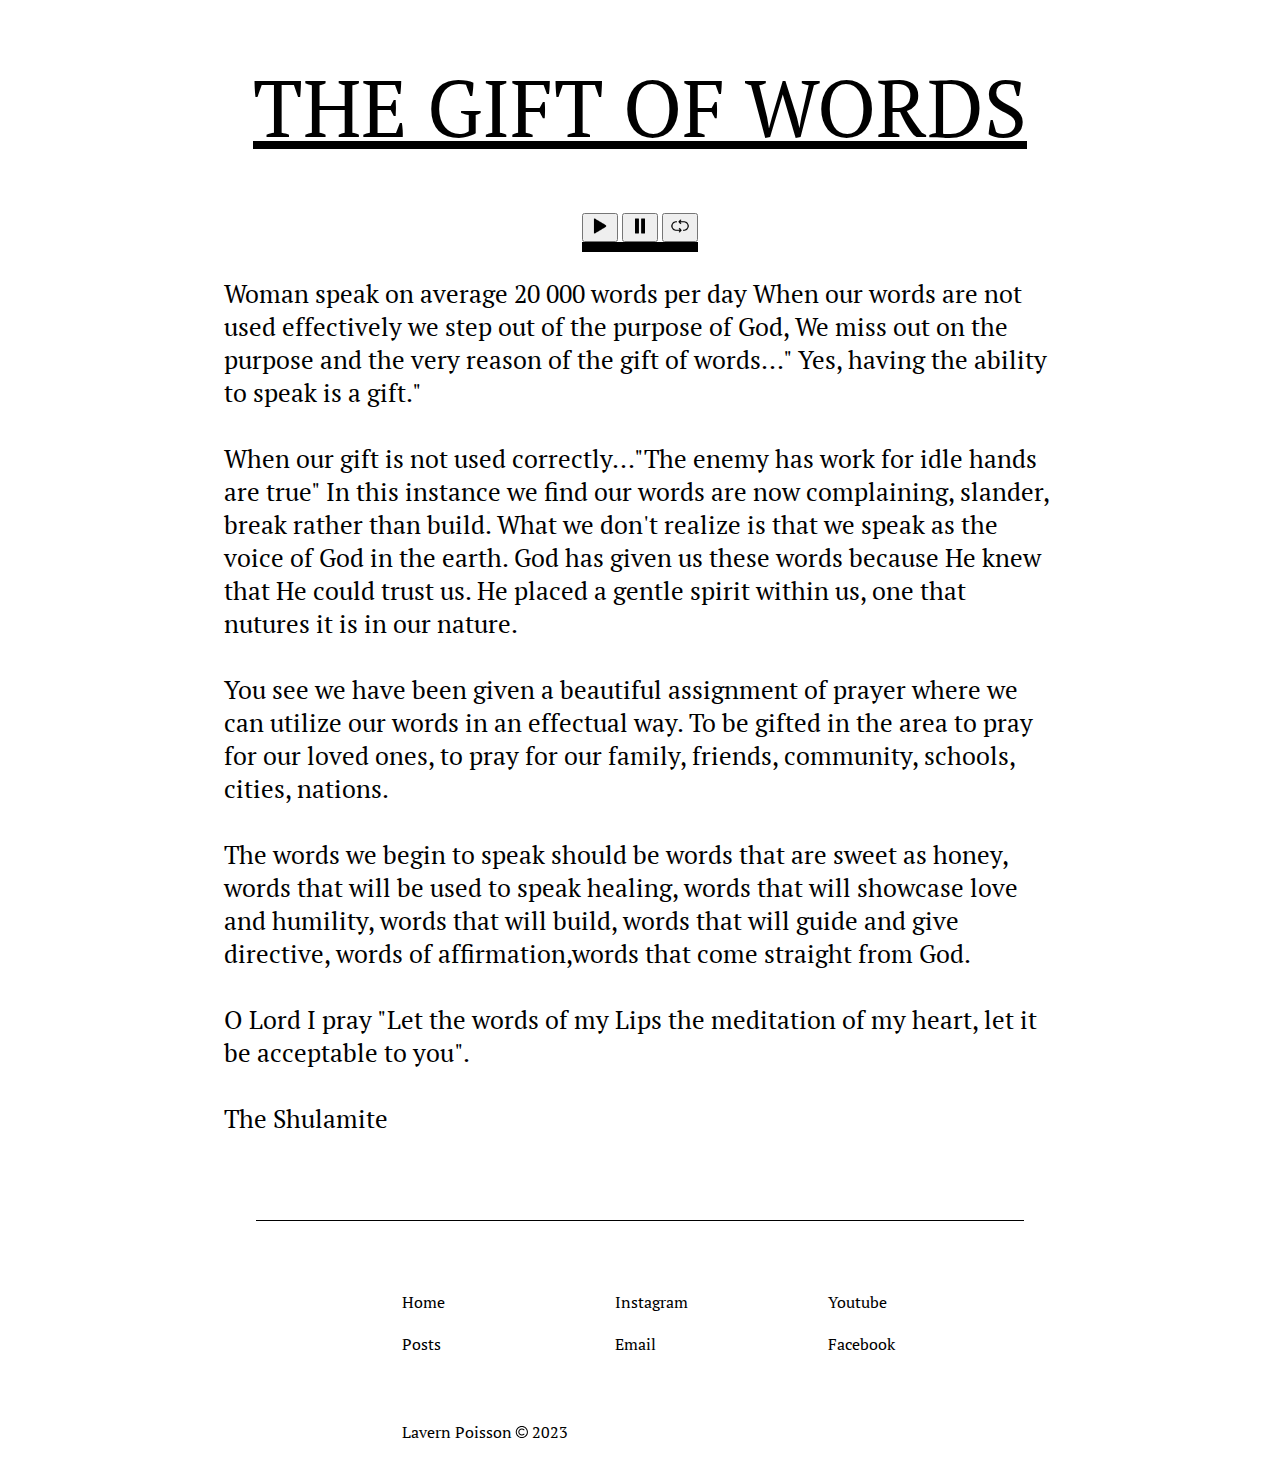
<file: stories/giftOfWords.html>
<!DOCTYPE html>
<html lang="en">

<head>
    <meta charset="UTF-8" />
    <meta name="viewport" content="width=device-width, initial-scale=1.0" />

    <title>Gift Of Words</title>

    <!-- styles -->
    <link rel="preconnect" href="https://fonts.googleapis.com">
    <link rel="preconnect" href="https://fonts.gstatic.com" crossorigin>
    <link href="https://fonts.googleapis.com/css2?family=Inter:wght@400;500;700&family=PT+Serif:wght@400;700&family=
              Roboto:wght@400;500;700&family=Saira+Condensed:wght@400;700&family=Dancing+Script:wght@400;700&display
              =swap&family=PT+Serif+Caption&family=Habibi&display=swap&family=Nova+Flat&display=swap&family=Roboto+S
              lab&display=swap"" rel=" stylesheet">

    <link rel="stylesheet" href="../css/loveYourEnemy/head.css" />
    <link rel="stylesheet" href="../css/loveYourEnemy/story.css" />
    <link rel="stylesheet" href="../css/loveYourEnemy/footer.css" />

</head>

<body style="margin: 0;
             height: 1200px;
             display: flex;
             flex-direction: column;
             align-items: center;">

    <section id="head">
        <h1>THE GIFT OF WORDS</h1>
    </section>

    <div class="audioPlayerContainer">
        <audio id="audioPlayer" src="../audios/giftOfWords.mp3"></audio>
        <button id="playButton"><img src="../images/211876_play_icon.png"></button>
        <button id="pauseButton"><img src="../images/211871_pause_icon.png"></button>
        <button id="restartButton"><img src="../images/8111401_refresh_reload_reset_sync_arrow_icon.png"></button>
        <div class="progressBarContainer">
            <div id="progressBar"></div>
        </div>
    </div>

    <section id="story">
        <p>Woman speak on average 20 000 words per day
            When our words are not used effectively we step out of the purpose of God,
            We miss out on the purpose and the very reason of the gift of words..." Yes, having the ability to speak is
            a gift."<br /><br />

            When our gift is not used correctly..."The enemy has work for idle hands are true"
            In this instance we find our words are now complaining, slander, break rather than build.
            What we don't realize is that we speak as the voice of God in the earth.
            God has given us these words because He knew that He could trust us.
            He placed a gentle spirit within us, one that nutures it is in our nature.<br /><br />

            You see we have been given a beautiful assignment of prayer where we can utilize our words in an effectual
            way.
            To be gifted in the area to pray for our loved ones,
            to pray for our family, friends, community, schools, cities, nations.<br /><br />

            The words we begin to speak should be words that are sweet as honey, words that will be used to speak
            healing, words that will showcase love and humility, words that will build, words that will guide and give
            directive, words of affirmation,words that come straight from God.<br /><br />

            O Lord I pray "Let the words of my Lips the meditation of my heart, let it be acceptable to
            you".<br /><br />

            The Shulamite</p>
    </section>

    <div class="footer_container">
        <div class="line-separator"></div>

        <section id="footer">

            <div class="links">
                <a href="#head">Home</a>
                <a href="#stories">Posts</a>

                <div class="copyright">
                    <div>
                        <p>Lavern Poisson</p>
                        <img src="../images/copyright-svgrepo-com.svg">
                        <p>2023</p>
                    </div>
                </div>
            </div>

            <div class="links">
                <a href="https://instagram.com/lavernpoisson?">Instagram</a>
                <a href="">Email</a>
            </div>

            <div class="links">
                <a href="https://www.youtube.com/@theshulamitebride565">Youtube</a>
                <a href="https://www.facebook.com/profile.php?id=100082909205937">Facebook</a>
            </div>
        </section>
    </div>

    <script src="audioplayer.js"></script>

</body>

</html>
</file>
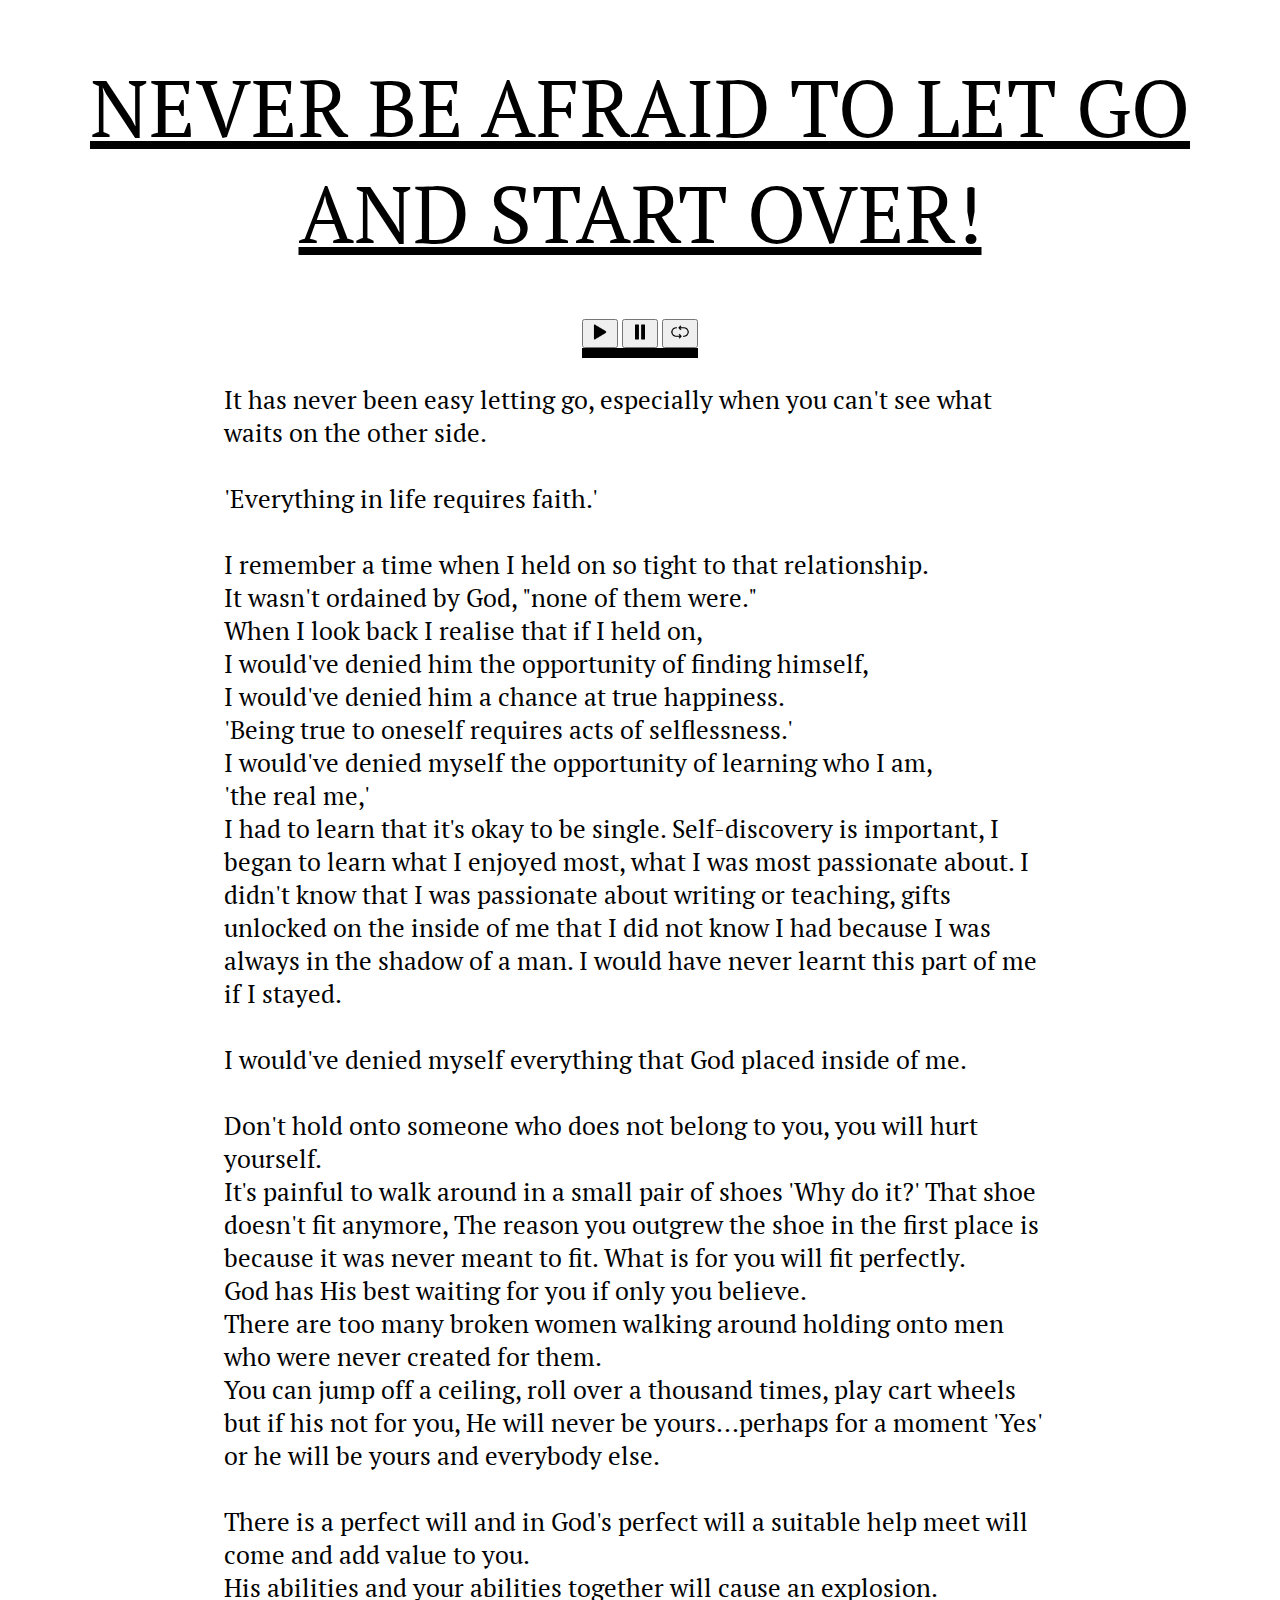
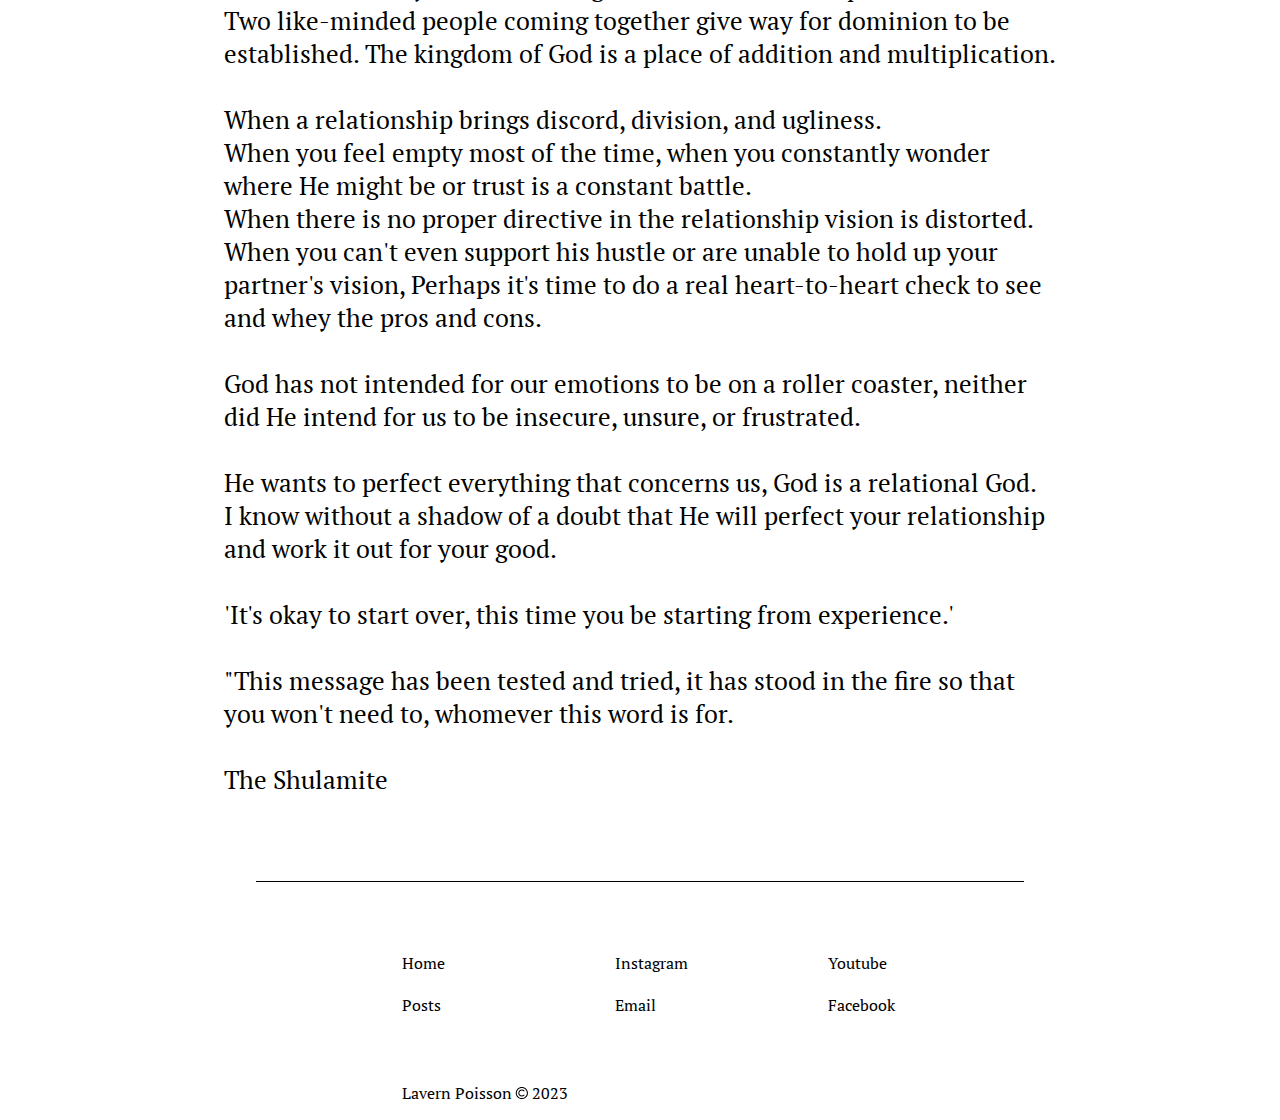
<file: stories/letGoAndStartOver.html>
<!DOCTYPE html>
<html lang="en">

<head>
    <meta charset="UTF-8" />
    <meta name="viewport" content="width=device-width, initial-scale=1.0" />

    <title>LET GO AND START OVER</title>

    <!-- styles -->
    <link rel="preconnect" href="https://fonts.googleapis.com">
    <link rel="preconnect" href="https://fonts.gstatic.com" crossorigin>
    <link href="https://fonts.googleapis.com/css2?family=Inter:wght@400;500;700&family=PT+Serif:wght@400;700&family=
              Roboto:wght@400;500;700&family=Saira+Condensed:wght@400;700&family=Dancing+Script:wght@400;700&display
              =swap&family=PT+Serif+Caption&family=Habibi&display=swap&family=Nova+Flat&display=swap&family=Roboto+S
              lab&display=swap"" rel=" stylesheet">

    <link rel="stylesheet" href="../css/loveYourEnemy/head.css" />
    <link rel="stylesheet" href="../css/loveYourEnemy/story.css" />
    <link rel="stylesheet" href="../css/loveYourEnemy/footer.css" />

</head>

<body style="margin: 0;
             height: 2050px;
             display: flex;
             flex-direction: column;
             align-items: center;">

    <section id="head">
        <h1 style="text-align: center;">NEVER BE AFRAID TO LET GO AND START OVER!</h1>
    </section>

    <div class="audioPlayerContainer">
        <audio id="audioPlayer" src="../audios/letGoAndStartOver.mp3"></audio>
        <button id="playButton"><img src="../images/211876_play_icon.png"></button>
        <button id="pauseButton"><img src="../images/211871_pause_icon.png"></button>
        <button id="restartButton"><img src="../images/8111401_refresh_reload_reset_sync_arrow_icon.png"></button>
        <div class="progressBarContainer">
            <div id="progressBar"></div>
        </div>
    </div>

    <section id="story">
        <p> It has never been easy letting go, especially when you can't see what waits on the other side.<br /><br />

            'Everything in life requires faith.'<br /><br />

            I remember a time when I held on so tight to that relationship.<br />
            It wasn't ordained by God, "none of them were."<br />
            When I look back I realise that if I held on, <br />
            I would've denied him the opportunity of finding himself, <br />
            I would've denied him a chance at true happiness.<br />

            'Being true to oneself requires acts of selflessness.'<br />

            I would've denied myself the opportunity of learning who I am,<br />
            'the real me,'<br />
            I had to learn that it's okay to be single.
            Self-discovery is important, I began to learn what I enjoyed most, what I was most passionate about. I
            didn't know that I was passionate about writing or teaching, gifts unlocked on the inside of me that I did
            not know I had because I was always in the shadow of a man.
            I would have never learnt this part of me if I stayed.<br /><br />

            I would've denied myself everything that God placed inside of me.<br /><br />

            Don't hold onto someone who does not belong to you, you will hurt yourself. <br />
            It's painful to walk around in a small pair of shoes 'Why do it?'
            That shoe doesn't fit anymore, The reason you outgrew the shoe in the first place is because it was never
            meant to fit.
            What is for you will fit perfectly.<br />
            God has His best waiting for you if only you believe.<br />
            There are too many broken women walking around holding onto men who were never created for them.<br />
            You can jump off a ceiling, roll over a thousand times, play cart wheels but if his not for you, He will
            never be yours...perhaps for a moment 'Yes' or he will be yours and everybody else.<br /><br />

            There is a perfect will and in God's perfect will a suitable help meet will come and add value to you.<br />
            His abilities and your abilities together will cause an explosion.<br />
            Two like-minded people coming together give way for dominion to be established. The kingdom of God is a
            place of addition and multiplication.<br /><br />

            When a relationship brings discord, division, and ugliness.<br />
            When you feel empty most of the time, when you constantly wonder where He might be or trust is a constant
            battle.<br />
            When there is no proper directive in the relationship vision is distorted. When you can't even support his
            hustle or are unable to hold up your partner's vision,
            Perhaps it's time to do a real heart-to-heart check to see and whey the pros and cons.<br /><br />

            God has not intended for our emotions to be on a roller coaster, neither did He intend for us to be
            insecure, unsure, or frustrated. <br /><br />

            He wants to perfect everything that concerns us, God is a relational God.<br />
            I know without a shadow of a doubt that He will perfect your relationship and work it out for your good.
            <br /><br />

            'It's okay to start over, this time you be starting from experience.'<br /><br />

            "This message has been tested and tried, it has stood in the fire so that you won't need to, whomever this
            word is for.<br /><br />

            The Shulamite
        </p>
    </section>

    <div class="footer_container">
        <div class="line-separator"></div>

        <section id="footer">

            <div class="links">
                <a href="#head">Home</a>
                <a href="#stories">Posts</a>

                <div class="copyright">
                    <div>
                        <p>Lavern Poisson</p>
                        <img src="../images/copyright-svgrepo-com.svg">
                        <p>2023</p>
                    </div>
                </div>
            </div>

            <div class="links">
                <a href="https://instagram.com/lavernpoisson?">Instagram</a>
                <a href="">Email</a>
            </div>

            <div class="links">
                <a href="https://www.youtube.com/@theshulamitebride565">Youtube</a>
                <a href="https://www.facebook.com/profile.php?id=100082909205937">Facebook</a>
            </div>


        </section>
    </div>

    <script src="audioplayer.js"></script>

</body>

</html>
</file>
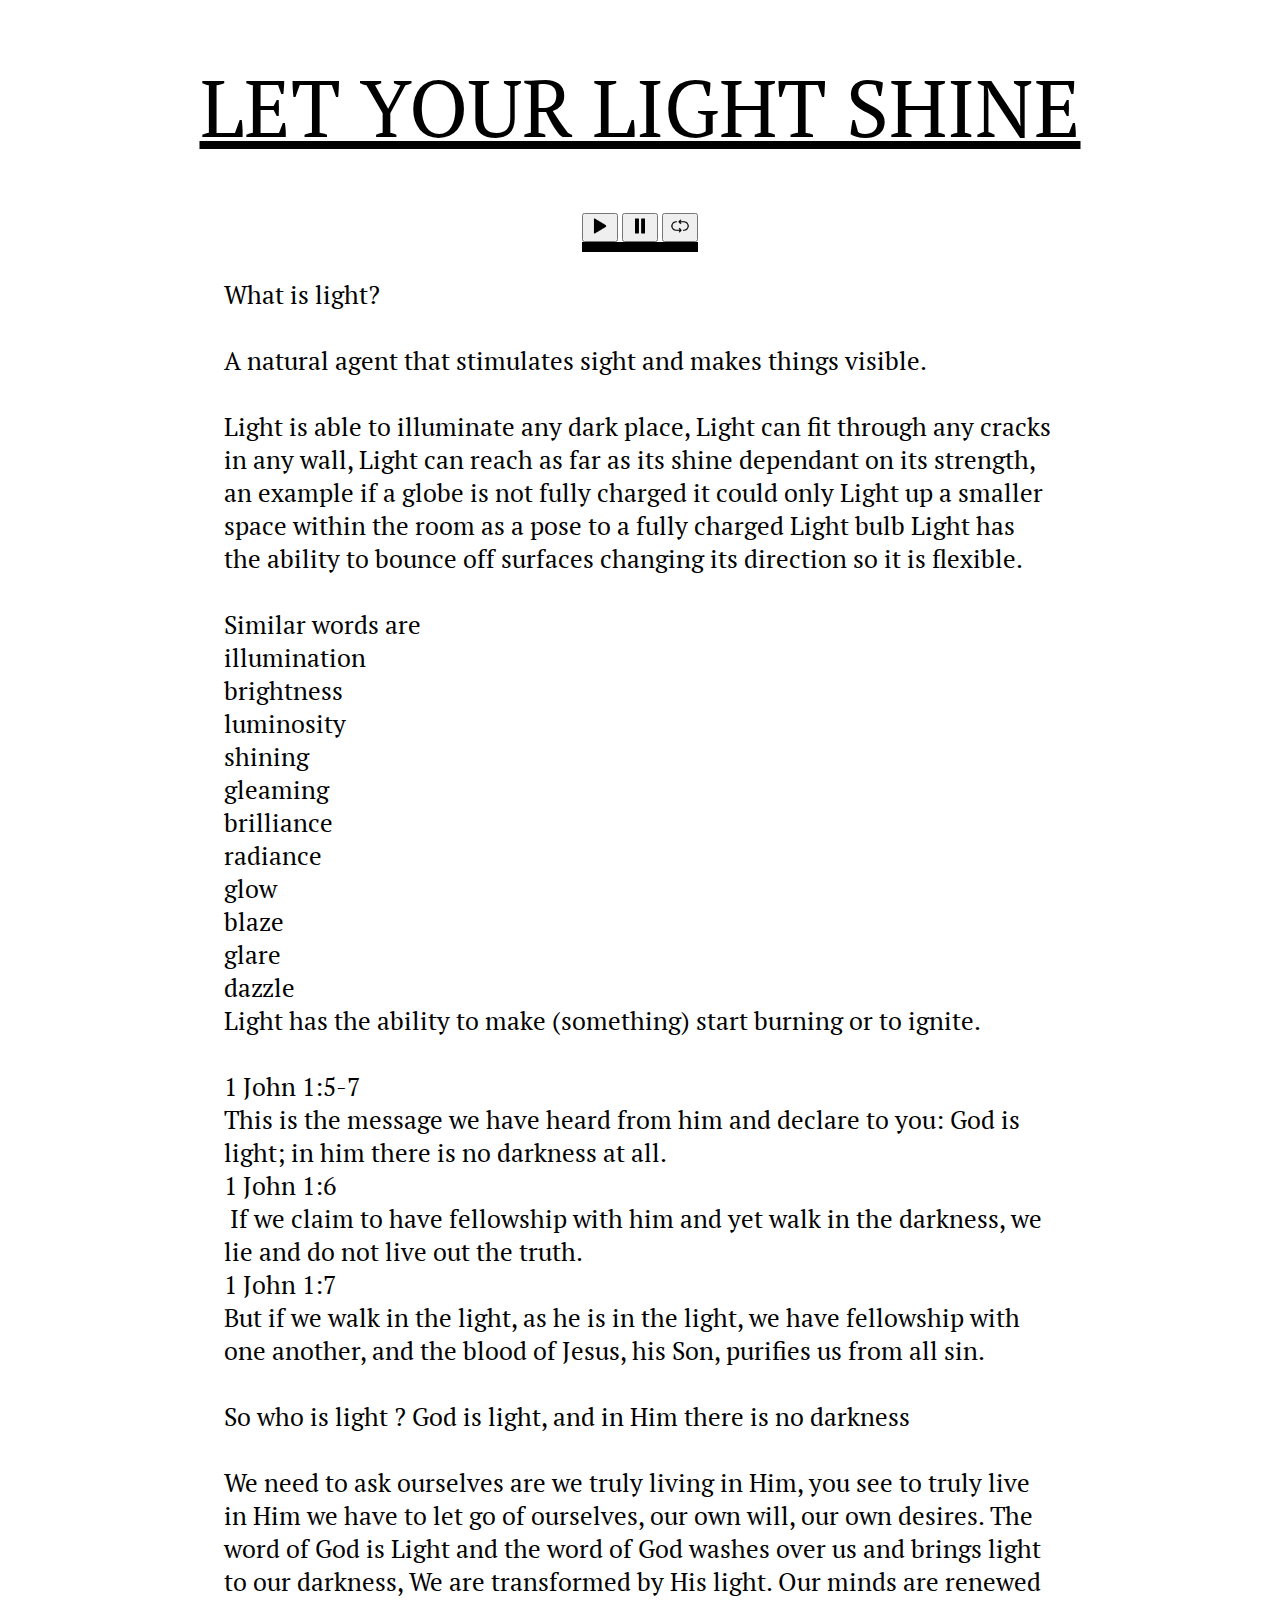
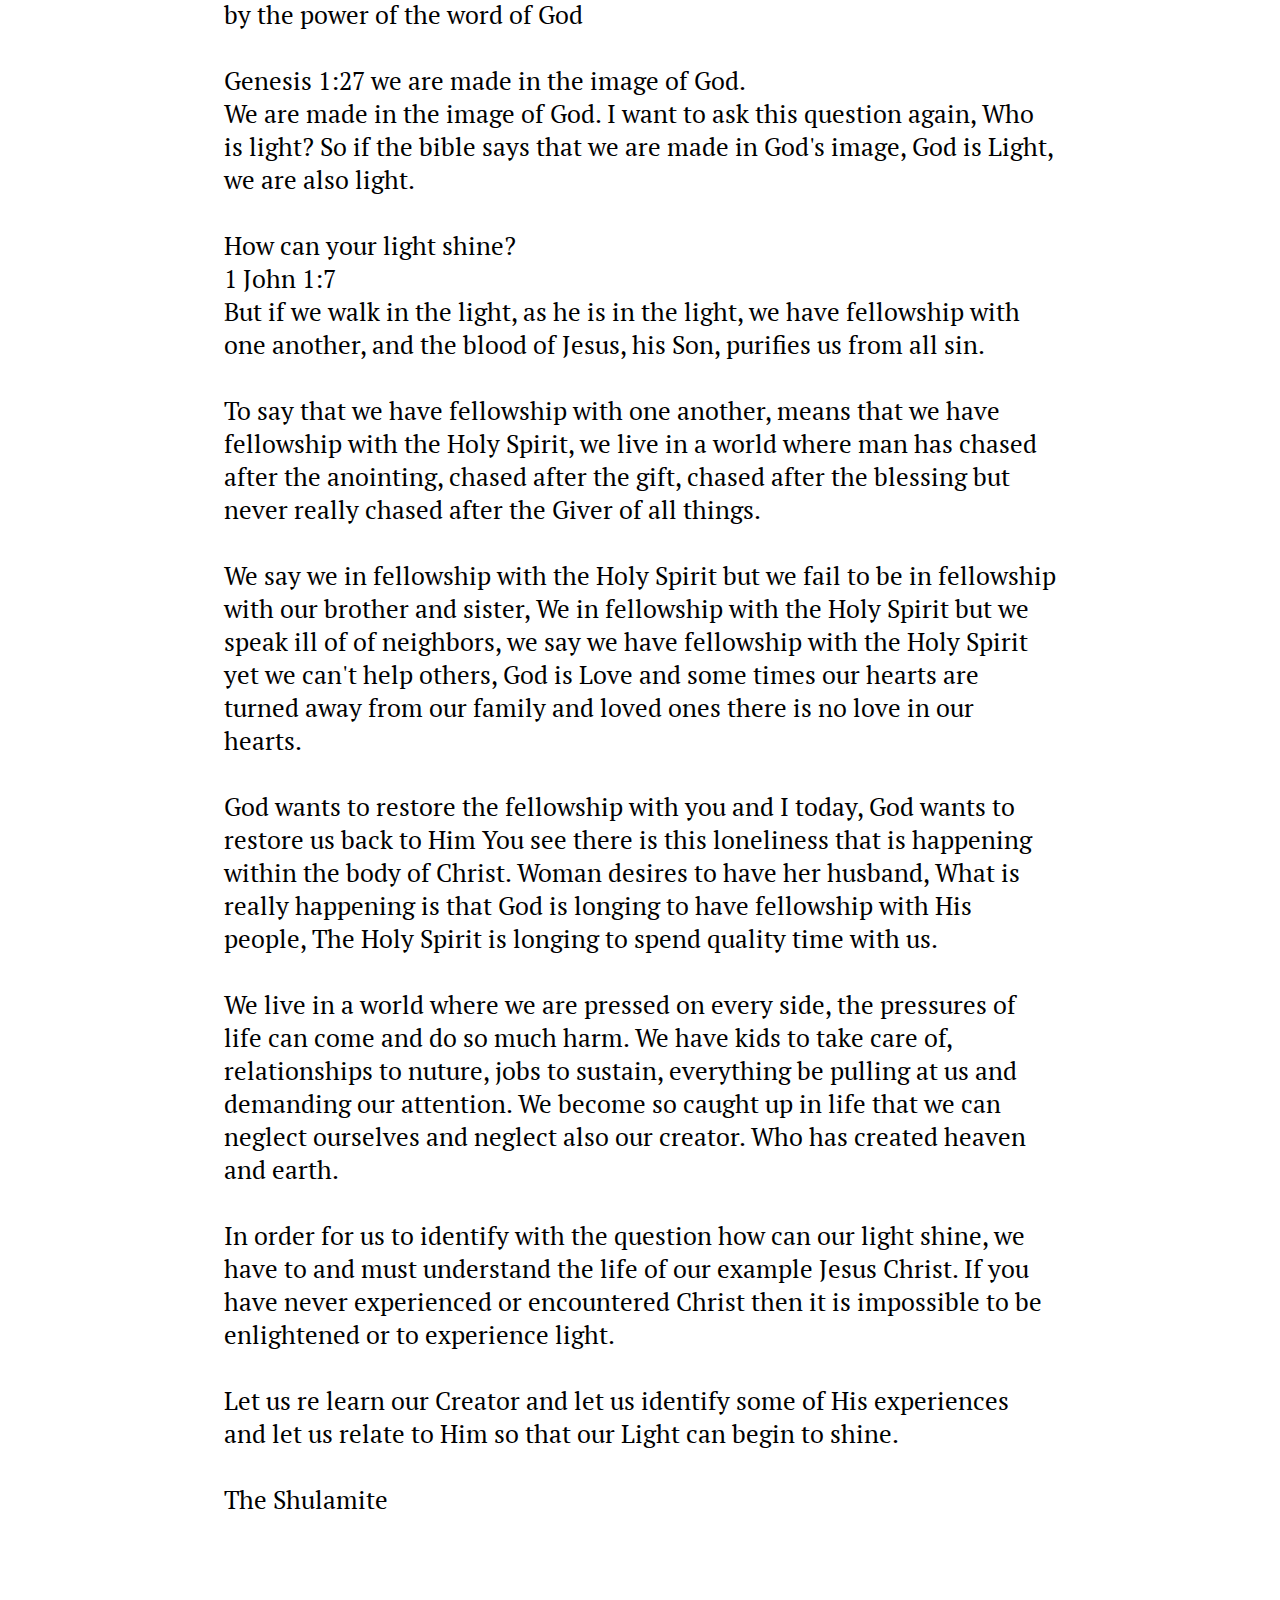
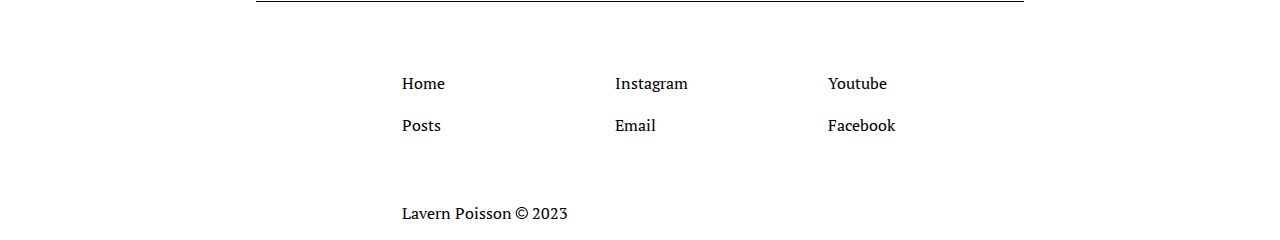
<file: stories/letYourLightShine.html>
<!DOCTYPE html>
<html lang="en">

<head>
    <meta charset="UTF-8" />
    <meta name="viewport" content="width=device-width, initial-scale=1.0" />

    <title>Let Your Light Shine</title>

    <!-- styles -->
    <link rel="preconnect" href="https://fonts.googleapis.com">
    <link rel="preconnect" href="https://fonts.gstatic.com" crossorigin>
    <link href="https://fonts.googleapis.com/css2?family=Inter:wght@400;500;700&family=PT+Serif:wght@400;700&family=
              Roboto:wght@400;500;700&family=Saira+Condensed:wght@400;700&family=Dancing+Script:wght@400;700&display
              =swap&family=PT+Serif+Caption&family=Habibi&display=swap&family=Nova+Flat&display=swap&family=Roboto+S
              lab&display=swap"" rel=" stylesheet">

    <link rel="stylesheet" href="../css/loveYourEnemy/head.css" />
    <link rel="stylesheet" href="../css/loveYourEnemy/story.css" />
    <link rel="stylesheet" href="../css/loveYourEnemy/footer.css" />

</head>

<body style="margin: 0;
             display: flex;
             flex-direction: column;
             align-items: center;">

    <section id="head">
        <h1>LET YOUR LIGHT SHINE</h1>
    </section>

    <div class="audioPlayerContainer">
        <audio id="audioPlayer" src="../audios/letYourLightShine.mp3"></audio>
        <button id="playButton"><img src="../images/211876_play_icon.png"></button>
        <button id="pauseButton"><img src="../images/211871_pause_icon.png"></button>
        <button id="restartButton"><img src="../images/8111401_refresh_reload_reset_sync_arrow_icon.png"></button>
        <div class="progressBarContainer">
            <div id="progressBar"></div>
        </div>
    </div>

    <section id="story">
        <p>What is light?<br /><br />

            A natural agent that stimulates sight and makes things visible.<br /><br />

            Light is able to illuminate any dark place, Light can fit through any cracks in any wall, Light can reach as
            far as its shine dependant on its strength, an example if a globe is not fully charged it could only Light
            up a smaller space within the room as a pose to a fully charged Light bulb Light has the ability to bounce
            off surfaces changing its direction so it is flexible.<br /><br />

            Similar words are<br />
            illumination<br />
            brightness<br />
            luminosity<br />
            shining<br />
            gleaming<br />
            brilliance<br />
            radiance<br />
            glow<br />
            blaze<br />
            glare<br />
            dazzle<br />

            Light has the ability to make (something) start burning or to ignite.<br /><br />

            1 John 1:5-7<br />
            This is the message we have heard from him and declare to you: God is light; in him there is no darkness at
            all.<br />
            1 John 1:6<br />
             If we claim to have fellowship with him and yet walk in the darkness, we lie and do not live out the
            truth.<br />
            1 John 1:7<br />
            But if we walk in the light, as he is in the light, we have fellowship with one another, and the blood of
            Jesus, his Son, purifies us from all sin.<br /><br />

            So who is light ? God is light, and in Him there is no darkness<br /><br />

            We need to ask ourselves are we truly living in Him, you see to truly live in Him we have to let go of
            ourselves, our own will, our own desires.
            The word of God is Light and the word of God washes over us and brings light to our darkness, We are
            transformed by His light. Our minds are renewed by the power of the word of God<br /><br />

            Genesis 1:27 we are made in the image of God.<br />
            We are made in the image of God.
            I want to ask this question again, Who is light?
            So if the bible says that we are made in God's image, God is Light, we are also light.<br /><br />

            How can your light shine?<br />
            1 John 1:7<br />
            But if we walk in the light, as he is in the light, we have fellowship with one another, and the blood of
            Jesus, his Son, purifies us from all sin.<br /><br />

            To say that we have fellowship with one another, means that we have fellowship with the Holy Spirit, we live
            in a world where man has chased after the anointing, chased after the gift, chased after the blessing but
            never really chased after the Giver of all things.<br /><br />

            We say we in fellowship with the Holy Spirit but we fail to be in fellowship with our brother and sister, We
            in fellowship with the Holy Spirit but we speak ill of of neighbors, we say we have fellowship with the Holy
            Spirit yet we can't help others, God is Love and some times our hearts are turned away from our family and
            loved ones there is no love in our hearts.<br /><br />

            God wants to restore the fellowship with you and I today, God wants to restore us back to Him
            You see there is this loneliness that is happening within the body of Christ. Woman desires to have her
            husband,
            What is really happening is that God is longing to have fellowship with His people, The Holy Spirit is
            longing to spend quality time with us.<br /><br />

            We live in a world where we are pressed on every side, the pressures of life can come and do so much harm.
            We have kids to take care of, relationships to nuture, jobs to sustain, everything be pulling at us and
            demanding our attention.
            We become so caught up in life that we can neglect ourselves and neglect also our creator. Who has created
            heaven and earth.<br /><br />

            In order for us to identify with the question how can our light shine, we have to and must understand the
            life of our example Jesus Christ.
            If you have never experienced or encountered Christ then it is impossible to be enlightened or to experience
            light.<br /><br />

            Let us re learn our Creator and let us identify some of His experiences and let us relate to Him so that our
            Light can begin to shine.<br /><br />

            The Shulamite</p>
    </section>

    <div class="footer_container">
        <div class="line-separator"></div>

        <section id="footer">

            <div class="links">
                <a href="#head">Home</a>
                <a href="#stories">Posts</a>

                <div class="copyright">
                    <div>
                        <p>Lavern Poisson</p>
                        <img src="../images/copyright-svgrepo-com.svg">
                        <p>2023</p>
                    </div>
                </div>
            </div>

            <div class="links">
                <a href="https://instagram.com/lavernpoisson?">Instagram</a>
                <a href="">Email</a>
            </div>

            <div class="links">
                <a href="https://www.youtube.com/@theshulamitebride565">Youtube</a>
                <a href="https://www.facebook.com/profile.php?id=100082909205937">Facebook</a>
            </div>
        </section>
    </div>

    <script src="audioplayer.js"></script>

</body>

</html>
</file>
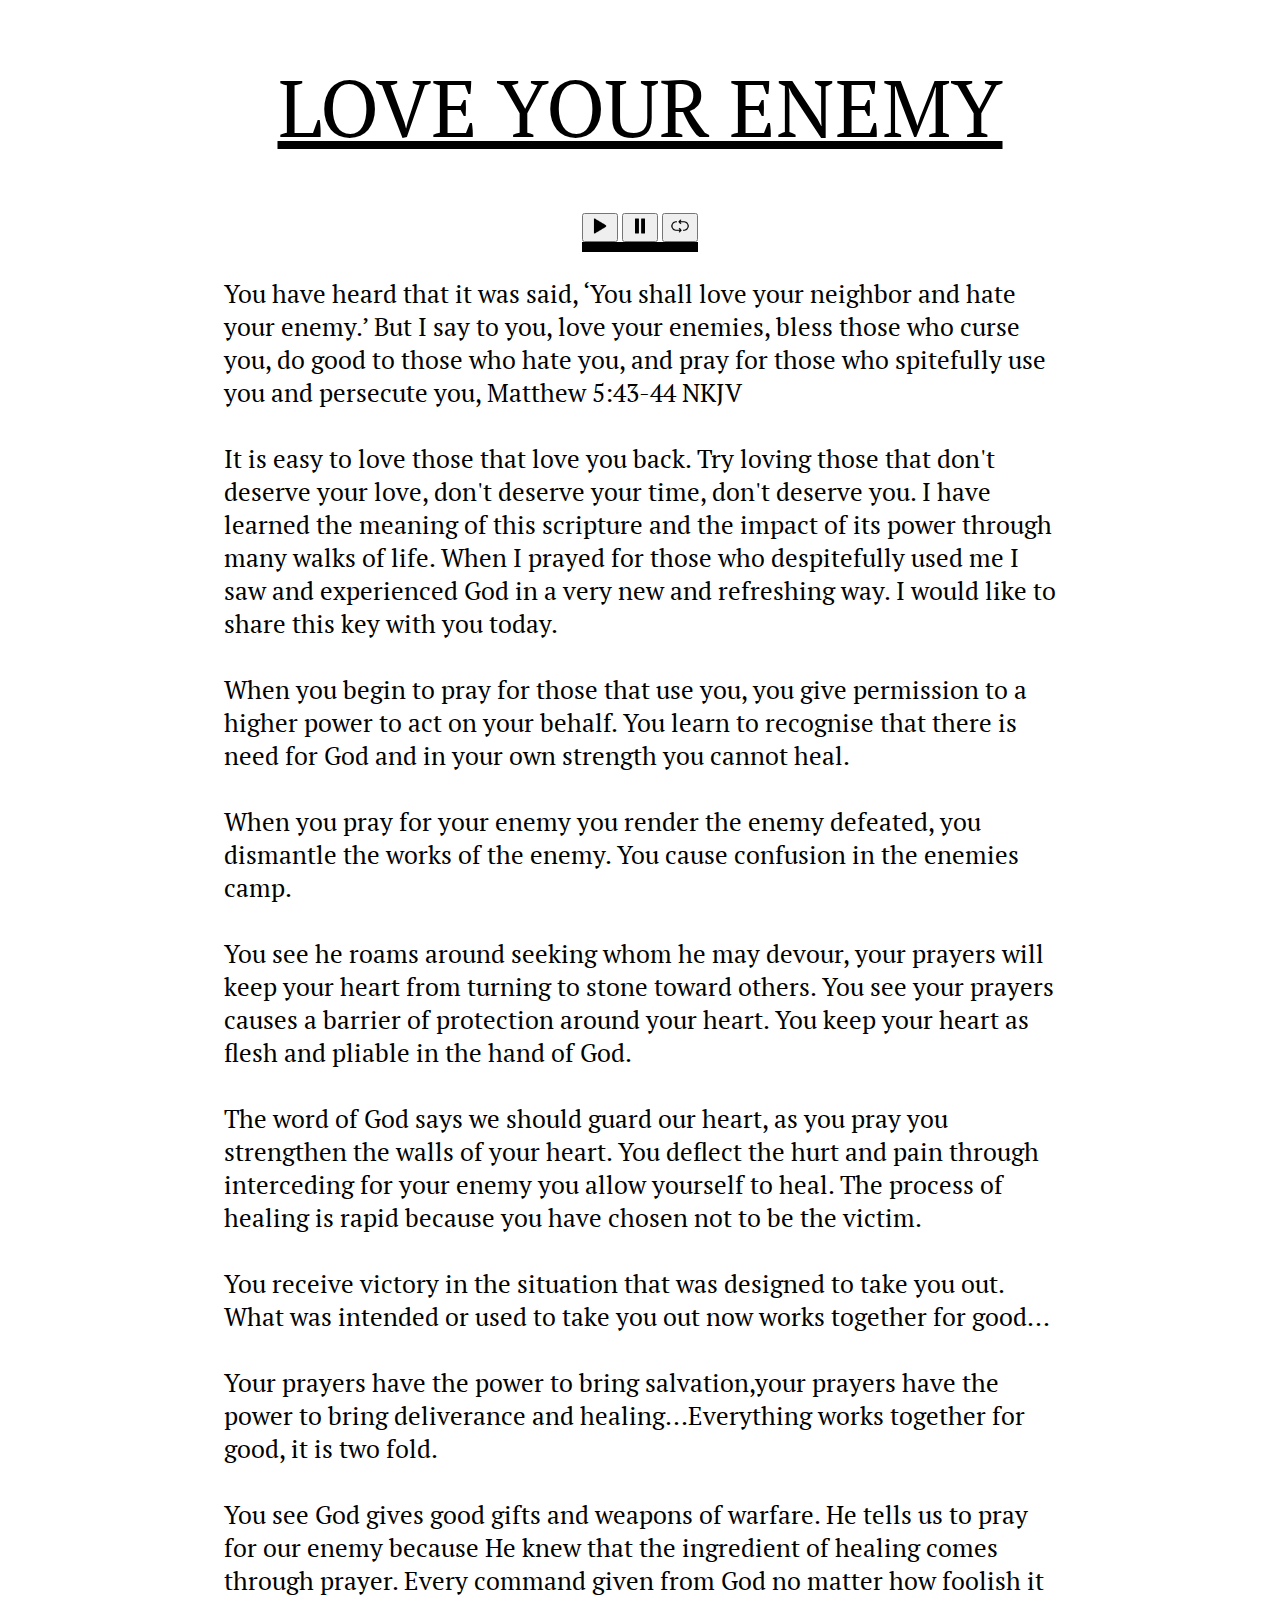
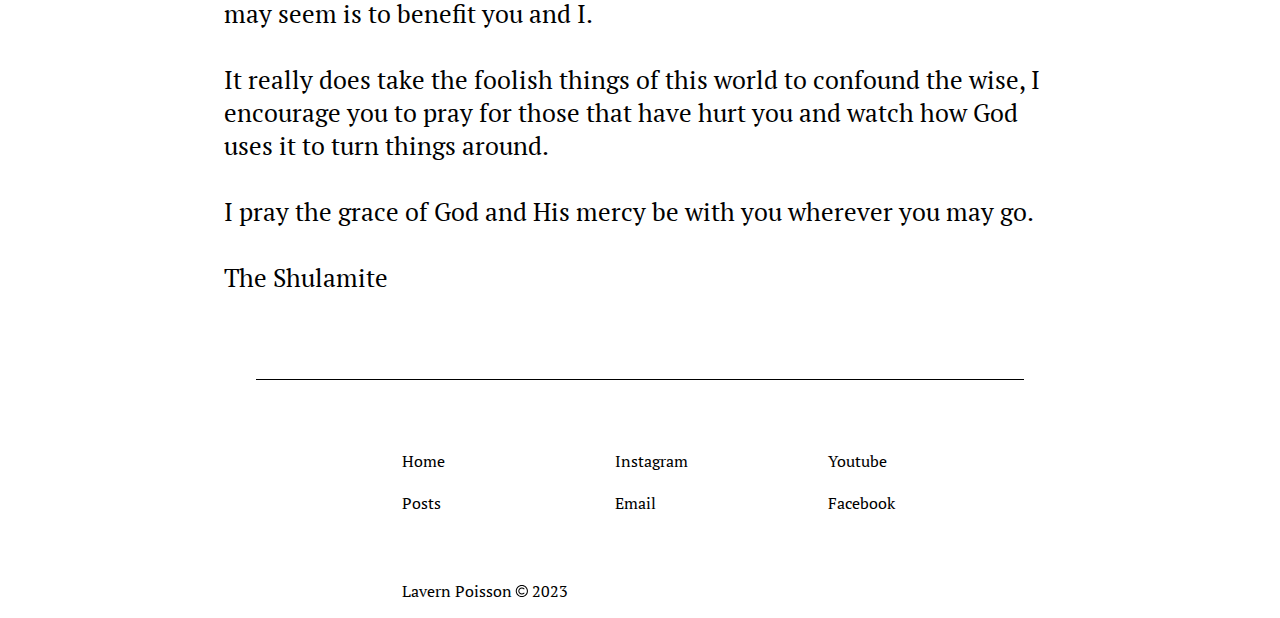
<file: stories/loveYourEnemy.html>
<!DOCTYPE html>
<html lang="en">

<head>
    <meta charset="UTF-8" />
    <meta name="viewport" content="width=device-width, initial-scale=1.0" />

    <title>Love Your Enemy</title>

    <!-- styles -->
    <link rel="preconnect" href="https://fonts.googleapis.com">
    <link rel="preconnect" href="https://fonts.gstatic.com" crossorigin>
    <link href="https://fonts.googleapis.com/css2?family=Inter:wght@400;500;700&family=PT+Serif:wght@400;700&family=
              Roboto:wght@400;500;700&family=Saira+Condensed:wght@400;700&family=Dancing+Script:wght@400;700&display
              =swap&family=PT+Serif+Caption&family=Habibi&display=swap&family=Nova+Flat&display=swap&family=Roboto+S
              lab&display=swap"" rel=" stylesheet">

    <link rel="stylesheet" href="../css/loveYourEnemy/head.css" />
    <link rel="stylesheet" href="../css/loveYourEnemy/general.css" />
    <link rel="stylesheet" href="../css/loveYourEnemy/story.css" />
    <link rel="stylesheet" href="../css/loveYourEnemy/footer.css" />

</head>

<body style="height: 1800px;">
    <section id="head">
        <h1>LOVE YOUR ENEMY</h1>
    </section>

    <div class="audioPlayerContainer">
        <audio id="audioPlayer" src="../audios/loveYourEnemy.mp3"></audio>
        <button id="playButton"><img src="../images/211876_play_icon.png"></button>
        <button id="pauseButton"><img src="../images/211871_pause_icon.png"></button>
        <button id="restartButton"><img src="../images/8111401_refresh_reload_reset_sync_arrow_icon.png"></button>
        <div class="progressBarContainer">
            <div id="progressBar"></div>
        </div>
    </div>

    <section id="story">
        <p>You have heard that it was said, ‘You shall love your neighbor and hate your enemy.’ But I say to you, love
            your enemies, bless those who curse you, do good to those who hate you, and pray for those who spitefully
            use you and persecute you,
            Matthew 5:43-44 NKJV<br /><br />

            It is easy to love those that love you back. Try loving those that don't deserve your love, don't deserve
            your time, don't deserve you.
            I have learned the meaning of this scripture and the impact of its power through many walks of life.
            When I prayed for those who despitefully used me I saw and experienced God in a very new and refreshing way.
            I would like to share this key with you today.<br /><br />

            When you begin to pray for those that use you, you give permission to a higher power to act on your behalf.
            You learn to recognise that there is need for God and in your own strength you cannot heal.<br /><br />

            When you pray for your enemy you render the enemy defeated, you dismantle the works of the enemy. You cause
            confusion in the enemies camp.<br /><br />

            You see he roams around seeking whom he may devour, your prayers will keep your heart from turning to stone
            toward others.
            You see your prayers causes a barrier of protection around your heart.
            You keep your heart as flesh and pliable in the hand of God.<br /><br />

            The word of God says we should guard our heart, as you pray you strengthen the walls of your heart.
            You deflect the hurt and pain through interceding for your enemy you allow yourself to heal.
            The process of healing is rapid because you have chosen not to be the victim.<br /><br />

            You receive victory in the situation that was designed to take you out.
            What was intended or used to take you out now works together for good...<br /><br />

            Your prayers have the power to bring salvation,your prayers have the power to bring deliverance and
            healing...Everything works together for good, it is two fold.<br /><br />

            You see God gives good gifts and weapons of warfare.
            He tells us to pray for our enemy because He knew that the ingredient of healing comes through prayer.
            Every command given from God no matter how foolish it may seem is to benefit you and I.<br /><br />

            It really does take the foolish things of this world to confound the wise, I encourage you to pray for those
            that have hurt you and watch how God uses it to turn things around.<br /><br />

            I pray the grace of God and His mercy be with you wherever you may go.<br /><br />

            The Shulamite</p>
    </section>

    <div class="footer_container">
        <div class="line-separator"></div>

        <section id="footer">

            <div class="links">
                <a href="#head">Home</a>
                <a href="#stories">Posts</a>

                <div class="copyright">
                    <div>
                        <p>Lavern Poisson</p>
                        <img src="../images/copyright-svgrepo-com.svg">
                        <p>2023</p>
                    </div>
                </div>
            </div>

            <div class="links">
                <a href="https://instagram.com/lavernpoisson?">Instagram</a>
                <a href="">Email</a>
            </div>

            <div class="links">
                <a href="https://www.youtube.com/@theshulamitebride565">Youtube</a>
                <a href="https://www.facebook.com/profile.php?id=100082909205937">Facebook</a>
            </div>
        </section>
    </div>

    <script src="audioplayer.js"></script>

</body>

</html>
</file>
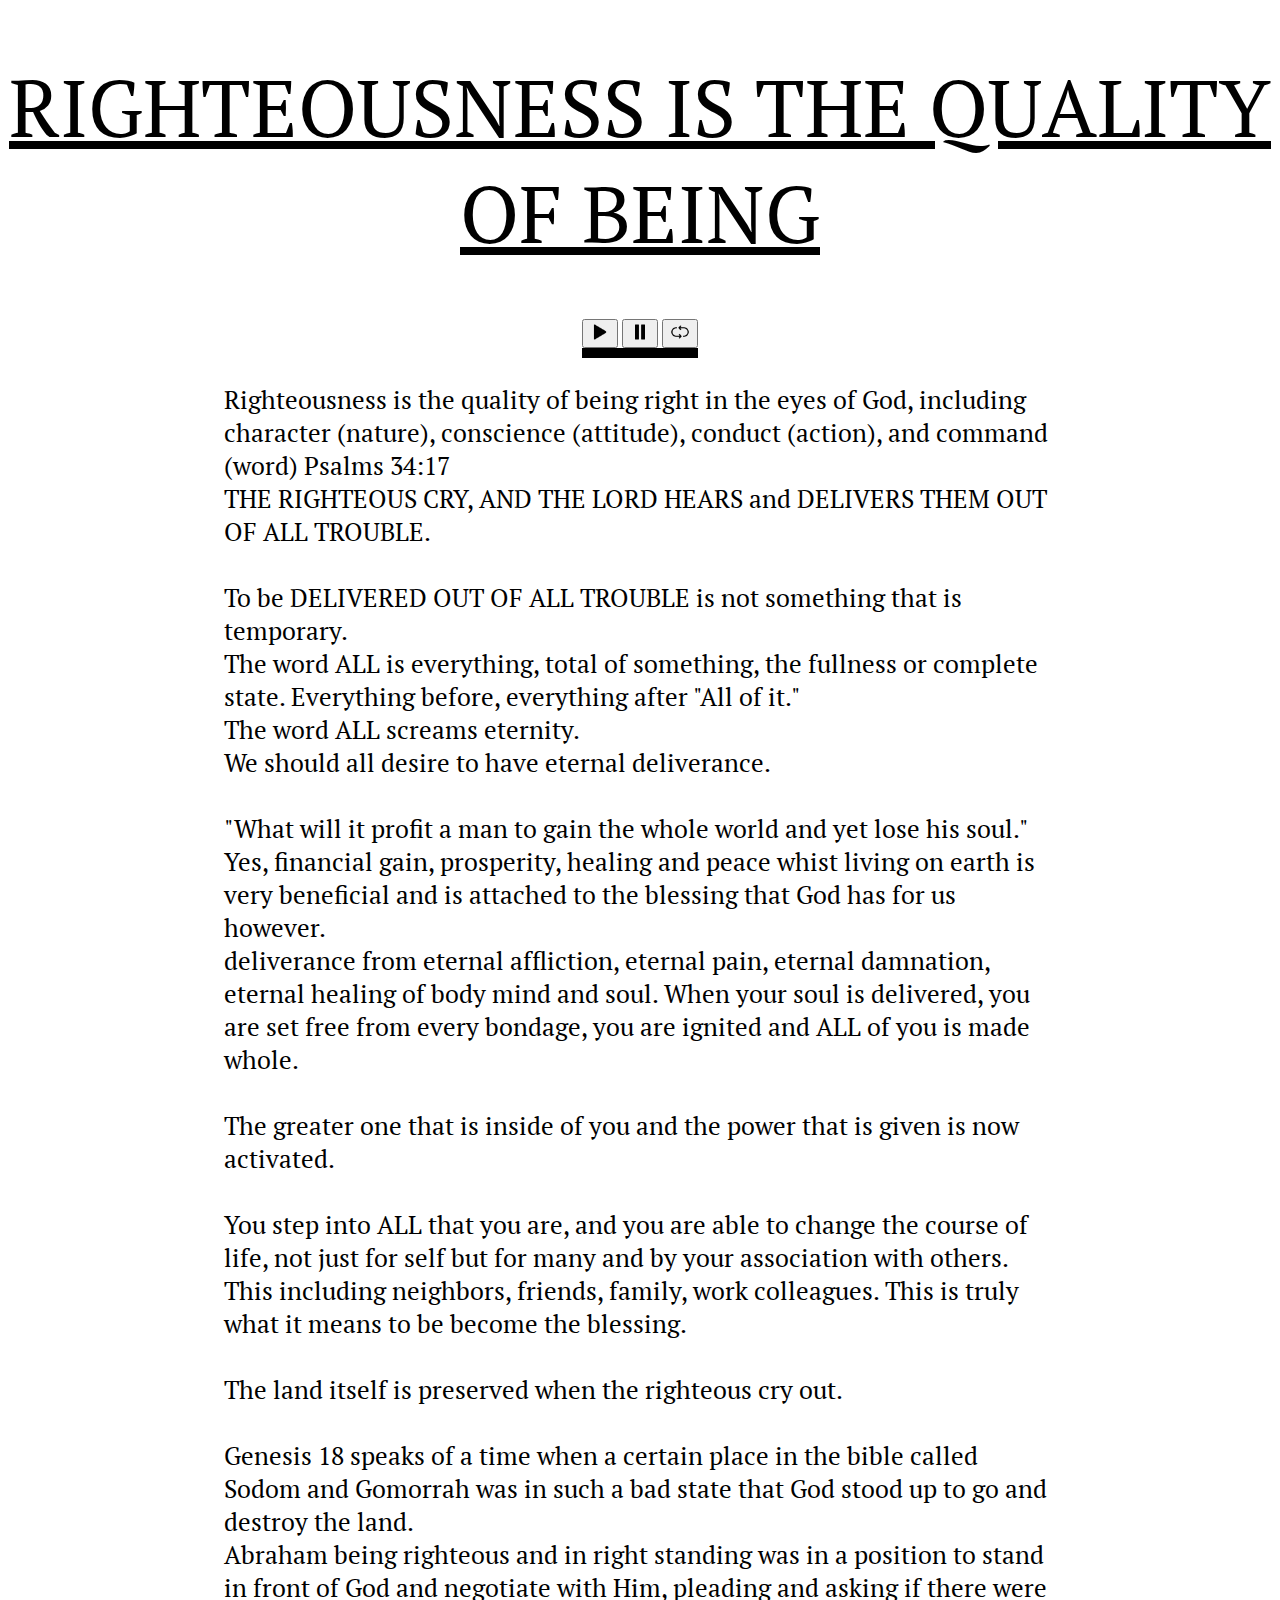
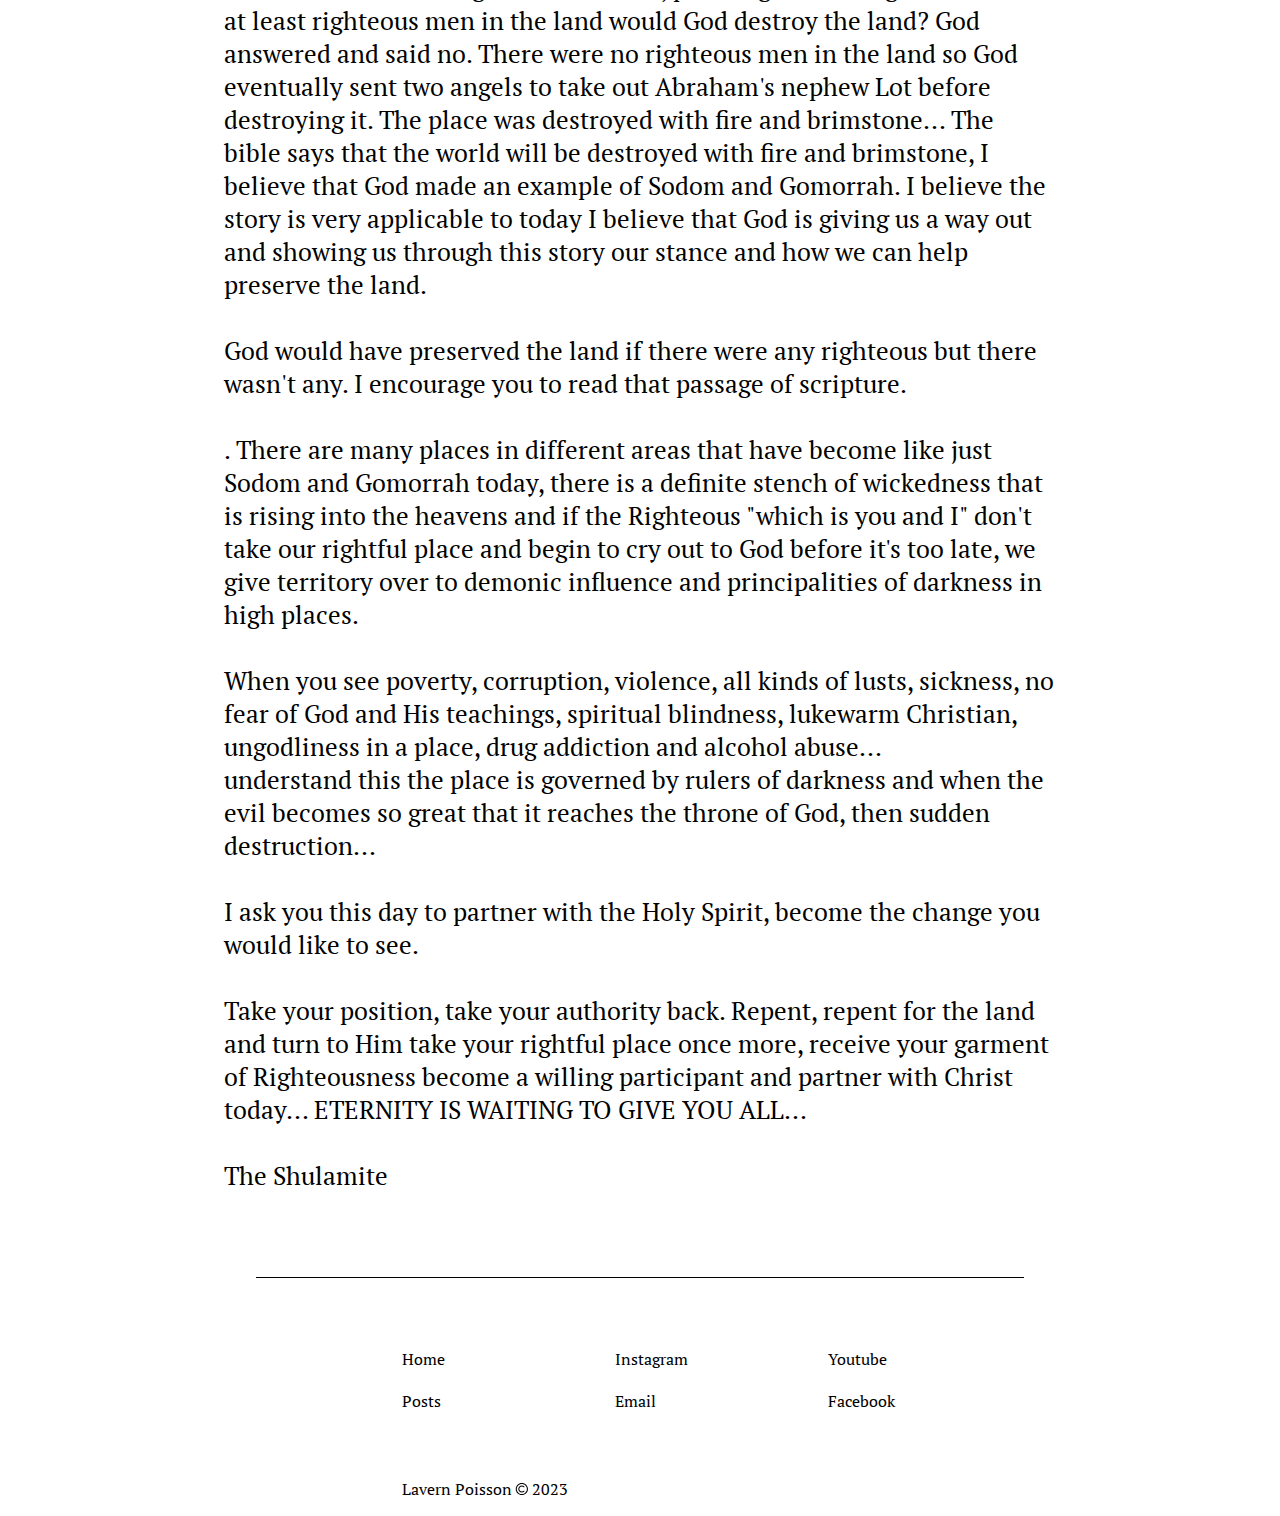
<file: stories/righteousness.html>
<!DOCTYPE html>
<html lang="en">

<head>
    <meta charset="UTF-8" />
    <meta name="viewport" content="width=device-width, initial-scale=1.0" />

    <title>Righteousness is the quality of being</title>

    <!-- styles -->
    <link rel="preconnect" href="https://fonts.googleapis.com">
    <link rel="preconnect" href="https://fonts.gstatic.com" crossorigin>
    <link href="https://fonts.googleapis.com/css2?family=Inter:wght@400;500;700&family=PT+Serif:wght@400;700&family=
              Roboto:wght@400;500;700&family=Saira+Condensed:wght@400;700&family=Dancing+Script:wght@400;700&display
              =swap&family=PT+Serif+Caption&family=Habibi&display=swap&family=Nova+Flat&display=swap&family=Roboto+S
              lab&display=swap"" rel=" stylesheet">

    <link rel="stylesheet" href="../css/loveYourEnemy/head.css" />
    <link rel="stylesheet" href="../css/loveYourEnemy/story.css" />
    <link rel="stylesheet" href="../css/loveYourEnemy/footer.css" />

</head>

<body style="margin: 0;
             height: 1700px;
             display: flex;
             flex-direction: column;
             align-items: center;">

    <section id="head">
        <h1 style="text-align: center;">RIGHTEOUSNESS IS THE QUALITY OF BEING</h1>
    </section>

    <div class="audioPlayerContainer">
        <audio id="audioPlayer" src="../audios/righteousness.mp3"></audio>
        <button id="playButton"><img src="../images/211876_play_icon.png"></button>
        <button id="pauseButton"><img src="../images/211871_pause_icon.png"></button>
        <button id="restartButton"><img src="../images/8111401_refresh_reload_reset_sync_arrow_icon.png"></button>
        <div class="progressBarContainer">
            <div id="progressBar"></div>
        </div>
    </div>

    <section id="story">
        <p> Righteousness is the quality of being right in the eyes of God, including character (nature), conscience
            (attitude), conduct (action), and command (word)
            Psalms 34:17<br />
            THE RIGHTEOUS CRY, AND THE LORD HEARS and DELIVERS THEM OUT OF ALL TROUBLE.<br /><br />

            To be DELIVERED OUT OF ALL TROUBLE is not something that is temporary.<br />
            The word ALL is everything, total of something, the fullness or complete state. Everything before,
            everything after "All of it."<br />
            The word ALL screams eternity.<br />
            We should all desire to have eternal deliverance.<br /><br />

            "What will it profit a man to gain the whole world and yet lose his soul."<br />
            Yes, financial gain, prosperity, healing and peace whist living on earth is very beneficial and is attached
            to the blessing that God has for us however.<br />
            deliverance from eternal affliction, eternal pain, eternal damnation, eternal healing of body mind and soul.
            When your soul is delivered, you are set free from every bondage,
            you are ignited and ALL of you is made whole.<br /><br />

            The greater one that is inside of you and the power that is given is now activated.<br /><br />

            You step into ALL that you are, and you are able to change the course of life, not just for self but for
            many and by your association with others. This including neighbors, friends, family, work colleagues. This
            is truly what it means to be become the blessing.<br /><br />

            The land itself is preserved when the righteous cry out.<br /><br />

            Genesis 18 speaks of a time when a certain place in the bible called Sodom and Gomorrah was in such a bad
            state that God stood up to go and destroy the land.<br />
            Abraham being righteous and in right standing was in a position to stand in front of God and negotiate with
            Him, pleading and asking if there were at least righteous men in the land would God destroy the land?
            God answered and said no. There were no righteous men in the land so God eventually sent two angels to take
            out Abraham's nephew Lot before destroying it. The place was destroyed with fire and brimstone... The bible
            says that the world will be destroyed with fire and brimstone, I believe that God made an example of Sodom
            and Gomorrah. I believe the story is very applicable to today I believe that God is giving us a way out and
            showing us through this story our stance and how we can help preserve the land.<br /><br />

            God would have preserved the land if there were any righteous but there wasn't any.
            I encourage you to read that passage of scripture.<br /><br />
            .
            There are many places in different areas that have become like just Sodom and Gomorrah today, there is a
            definite stench of wickedness that is rising into the heavens and if the Righteous "which is you and I"
            don't take our rightful place and begin to cry out to God before it's too late, we give territory over to
            demonic influence and principalities of darkness in high places.<br /><br />

            When you see poverty, corruption, violence, all kinds of lusts, sickness, no fear of God and His teachings,
            spiritual blindness, lukewarm Christian, ungodliness in a place, drug addiction and alcohol abuse...<br />
            understand this the place is governed by rulers of darkness and when the evil becomes so great that it
            reaches the throne of God, then sudden destruction...<br /><br />

            I ask you this day to partner with the Holy Spirit, become the change you would like to see.<br /><br />

            Take your position, take your authority back.
            Repent, repent for the land and turn to Him take your rightful place once more, receive your garment of
            Righteousness become a willing participant and partner with Christ today... ETERNITY IS WAITING TO GIVE YOU
            ALL...<br /><br />

            The Shulamite
        </p>
    </section>

    <div class="footer_container">

        <div class="line-separator"></div>

        <section id="footer">

            <div class="links">
                <a href="#head">Home</a>
                <a href="#stories">Posts</a>

                <div class="copyright">
                    <div>
                        <p>Lavern Poisson</p>
                        <img src="../images/copyright-svgrepo-com.svg">
                        <p>2023</p>
                    </div>
                </div>
            </div>

            <div class="links">
                <a href="https://instagram.com/lavernpoisson?">Instagram</a>
                <a href="">Email</a>
            </div>

            <div class="links">
                <a href="https://www.youtube.com/@theshulamitebride565">Youtube</a>
                <a href="https://www.facebook.com/profile.php?id=100082909205937">Facebook</a>
            </div>

        </section>
    </div>

    <script src="audioplayer.js"></script>

</body>

</html>
</file>
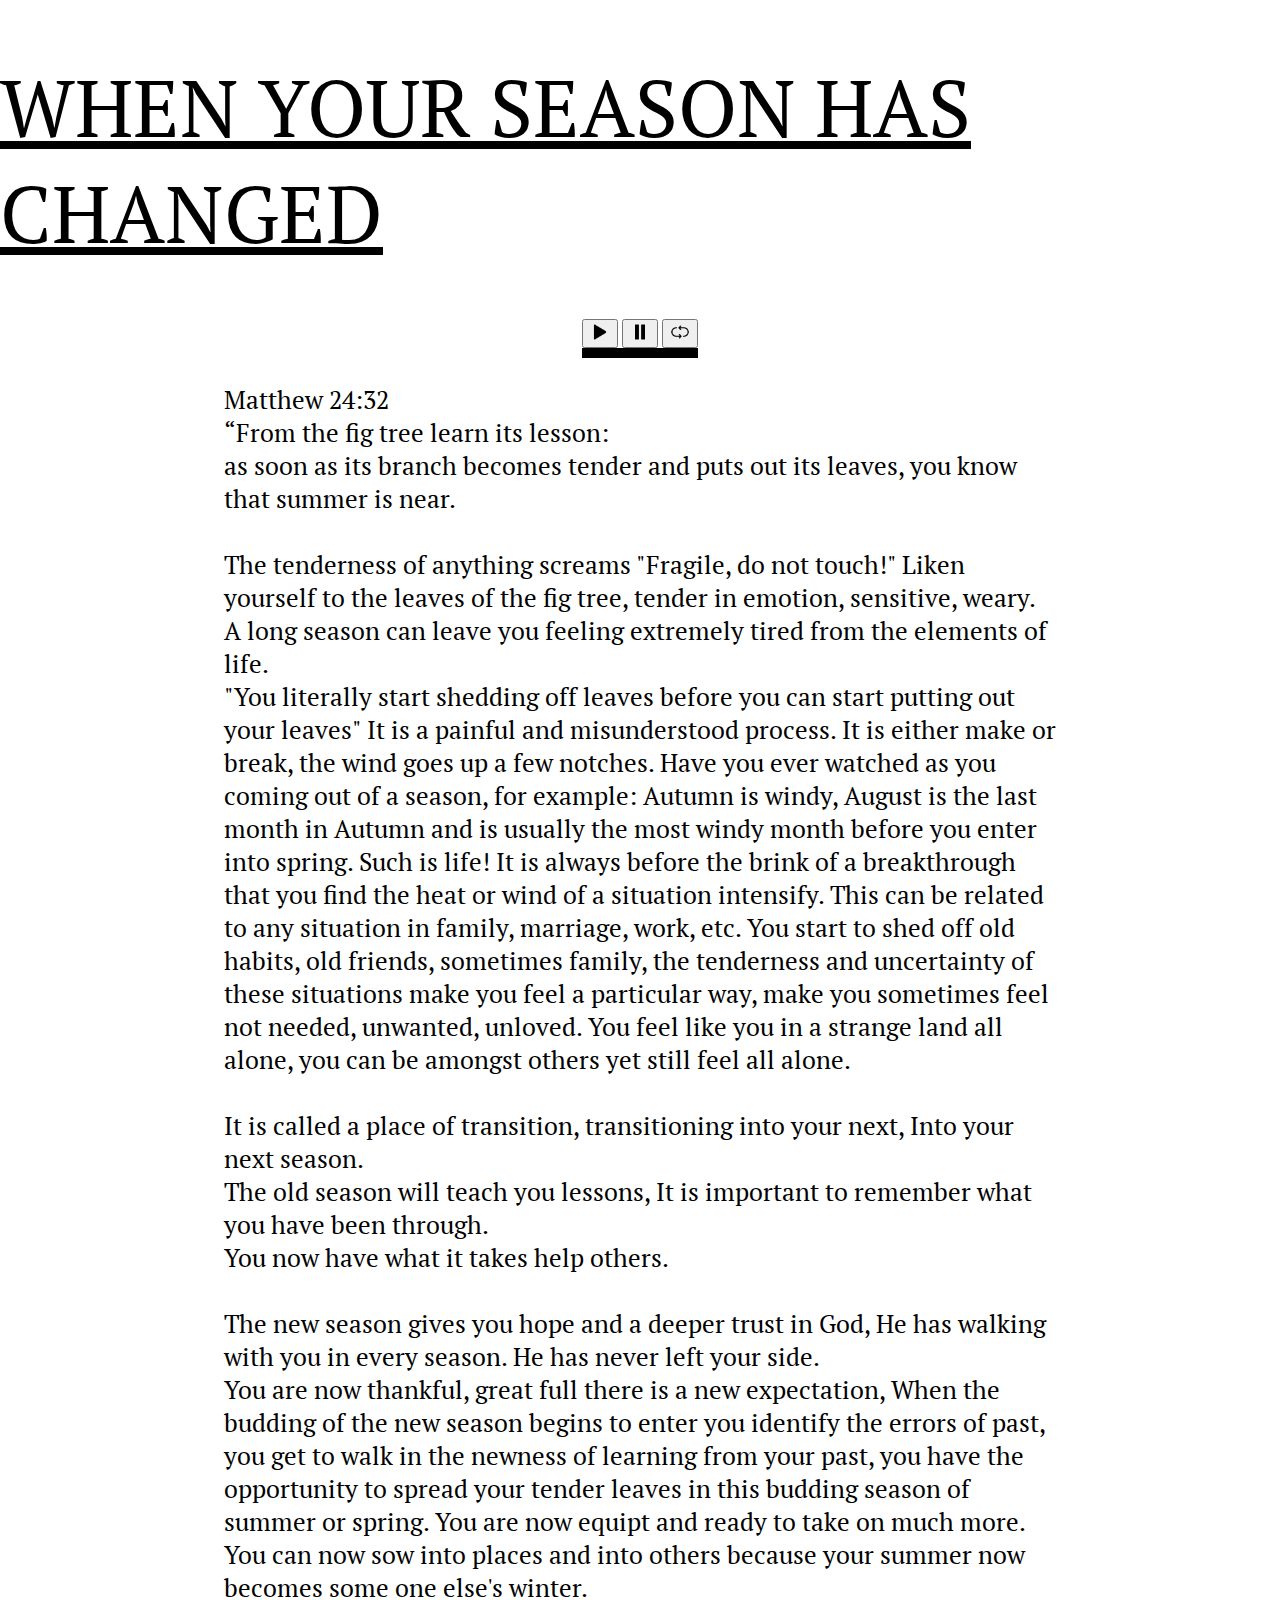
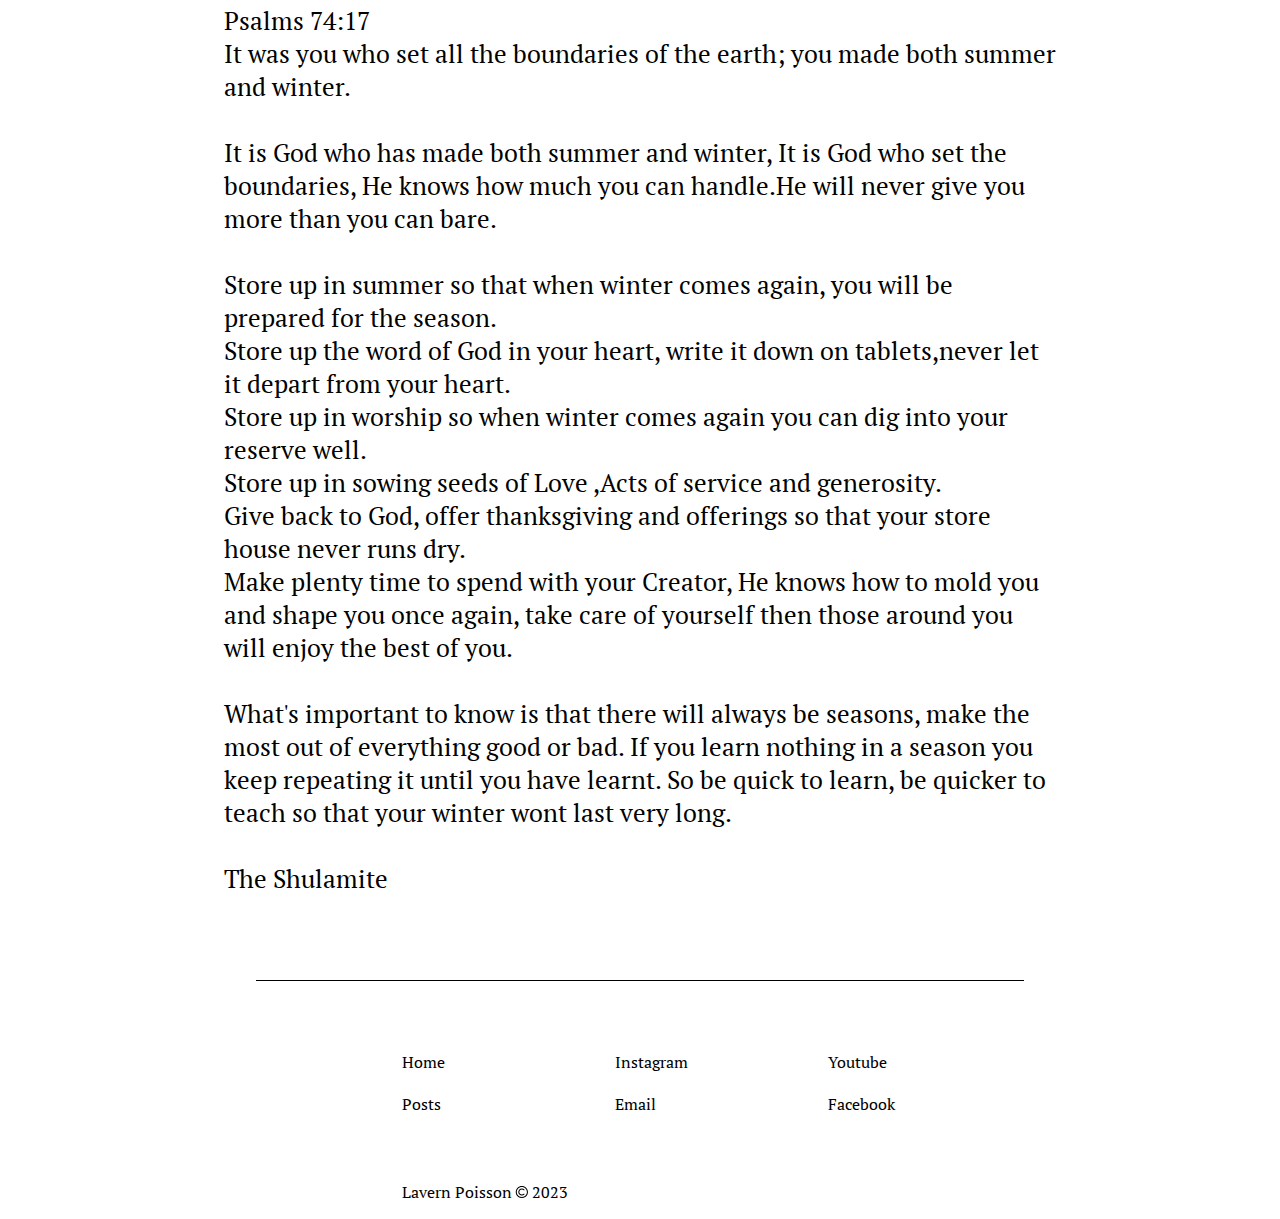
<file: stories/seasonHasChanged.html>
<!DOCTYPE html>
<html lang="en">

<head>
    <meta charset="UTF-8" />
    <meta name="viewport" content="width=device-width, initial-scale=1.0" />

    <title>WHEN YOUR SEASON HAS CHANGED</title>

    <!-- styles -->
    <link rel="preconnect" href="https://fonts.googleapis.com">
    <link rel="preconnect" href="https://fonts.gstatic.com" crossorigin>
    <link href="https://fonts.googleapis.com/css2?family=Inter:wght@400;500;700&family=PT+Serif:wght@400;700&family=
              Roboto:wght@400;500;700&family=Saira+Condensed:wght@400;700&family=Dancing+Script:wght@400;700&display
              =swap&family=PT+Serif+Caption&family=Habibi&display=swap&family=Nova+Flat&display=swap&family=Roboto+S
              lab&display=swap"" rel=" stylesheet">

    <link rel="stylesheet" href="../css/loveYourEnemy/head.css" />
    <link rel="stylesheet" href="../css/loveYourEnemy/story.css" />
    <link rel="stylesheet" href="../css/loveYourEnemy/footer.css" />

</head>

<body style="margin: 0;
             height: 2050px;
             display: flex;
             flex-direction: column;
             align-items: center;">

    <section id="head">
        <h1>WHEN YOUR SEASON HAS CHANGED</h1>
    </section>

    <div class="audioPlayerContainer">
        <audio id="audioPlayer" src="../audios/whenYourSeasonHasChanged.mp3"></audio>
        <button id="playButton"><img src="../images/211876_play_icon.png"></button>
        <button id="pauseButton"><img src="../images/211871_pause_icon.png"></button>
        <button id="restartButton"><img src="../images/8111401_refresh_reload_reset_sync_arrow_icon.png"></button>
        <div class="progressBarContainer">
            <div id="progressBar"></div>
        </div>
    </div>

    <section id="story">
        <p>Matthew 24:32<br />
            “From the fig tree learn its lesson:<br />
            as soon as its branch becomes tender and puts out its leaves, you know that summer is near. <br /><br />

            The tenderness of anything screams "Fragile, do not touch!" Liken yourself to the leaves of the fig tree,
            tender in emotion, sensitive, weary.<br />
            A long season can leave you feeling extremely tired from the elements of life. <br />
            "You literally start shedding off leaves before you can start putting out your leaves" It is a painful and
            misunderstood process. It is either make or break, the wind goes up a few notches.
            Have you ever watched as you coming out of a season, for example: Autumn is windy, August is the last month
            in Autumn and is usually the most windy month before you enter into spring.
            Such is life! It is always before the brink of a breakthrough that you find the heat or wind of a situation
            intensify. This can be related to any situation in family, marriage, work, etc.
            You start to shed off old habits, old friends, sometimes family, the tenderness and uncertainty of these
            situations make you feel a particular way, make you sometimes feel not needed, unwanted, unloved.
            You feel like you in a strange land all alone, you can be amongst others yet still feel all
            alone.<br /><br />

            It is called a place of transition, transitioning into your next, Into your next season.<br />
            The old season will teach you lessons,
            It is important to remember what you have been through.<br />
            You now have what it takes help others.<br /><br />

            The new season gives you hope and a deeper trust in God, He has walking with you in every season. He has
            never left your side.<br />
            You are now thankful, great full there is a new expectation,
            When the budding of the new season begins to enter you identify the errors of past, you get to walk in the
            newness of learning from your past, you have the opportunity to spread your tender leaves in this budding
            season of summer or spring.
            You are now equipt and ready to take on much more.<br />
            You can now sow into places and into others because your summer now becomes some one else's winter. <br />

            Psalms 74:17<br />
            It was you who set all the boundaries of the earth; you made both summer and winter.<br /><br />

            It is God who has made both summer and winter, It is God who set the boundaries, He knows how much you can
            handle.He will never give you more than you can bare.<br /><br />

            Store up in summer so that when winter comes again, you will be prepared for the season.<br />
            Store up the word of God in your heart, write it down on tablets,never let it depart from your heart.<br />
            Store up in worship so when winter comes again you can dig into your reserve well.<br />
            Store up in sowing seeds of Love ,Acts of service and generosity.<br />
            Give back to God, offer thanksgiving and offerings so that your store house never runs dry.<br />
            Make plenty time to spend with your Creator, He knows how to mold you and shape you once again, take care of
            yourself then those around you will enjoy the best of you.<br /><br />

            What's important to know is that there will always be seasons, make the most out of everything good or bad.
            If you learn nothing in a season you keep repeating it until you have learnt. So be quick to learn, be
            quicker to teach so that your winter wont last very long.<br /><br />

            The Shulamite</p>
    </section>

    <div class="footer_container">
        <div class="line-separator"></div>

        <section id="footer">

            <div class="links">
                <a href="#head">Home</a>
                <a href="#stories">Posts</a>

                <div class="copyright">
                    <div>
                        <p>Lavern Poisson</p>
                        <img src="../images/copyright-svgrepo-com.svg">
                        <p>2023</p>
                    </div>
                </div>
            </div>

            <div class="links">
                <a href="https://instagram.com/lavernpoisson?">Instagram</a>
                <a href="">Email</a>
            </div>

            <div class="links">
                <a href="https://www.youtube.com/@theshulamitebride565">Youtube</a>
                <a href="https://www.facebook.com/profile.php?id=100082909205937">Facebook</a>
            </div>

        </section>
    </div>

    <script src="audioplayer.js"></script>

</body>

</html>
</file>
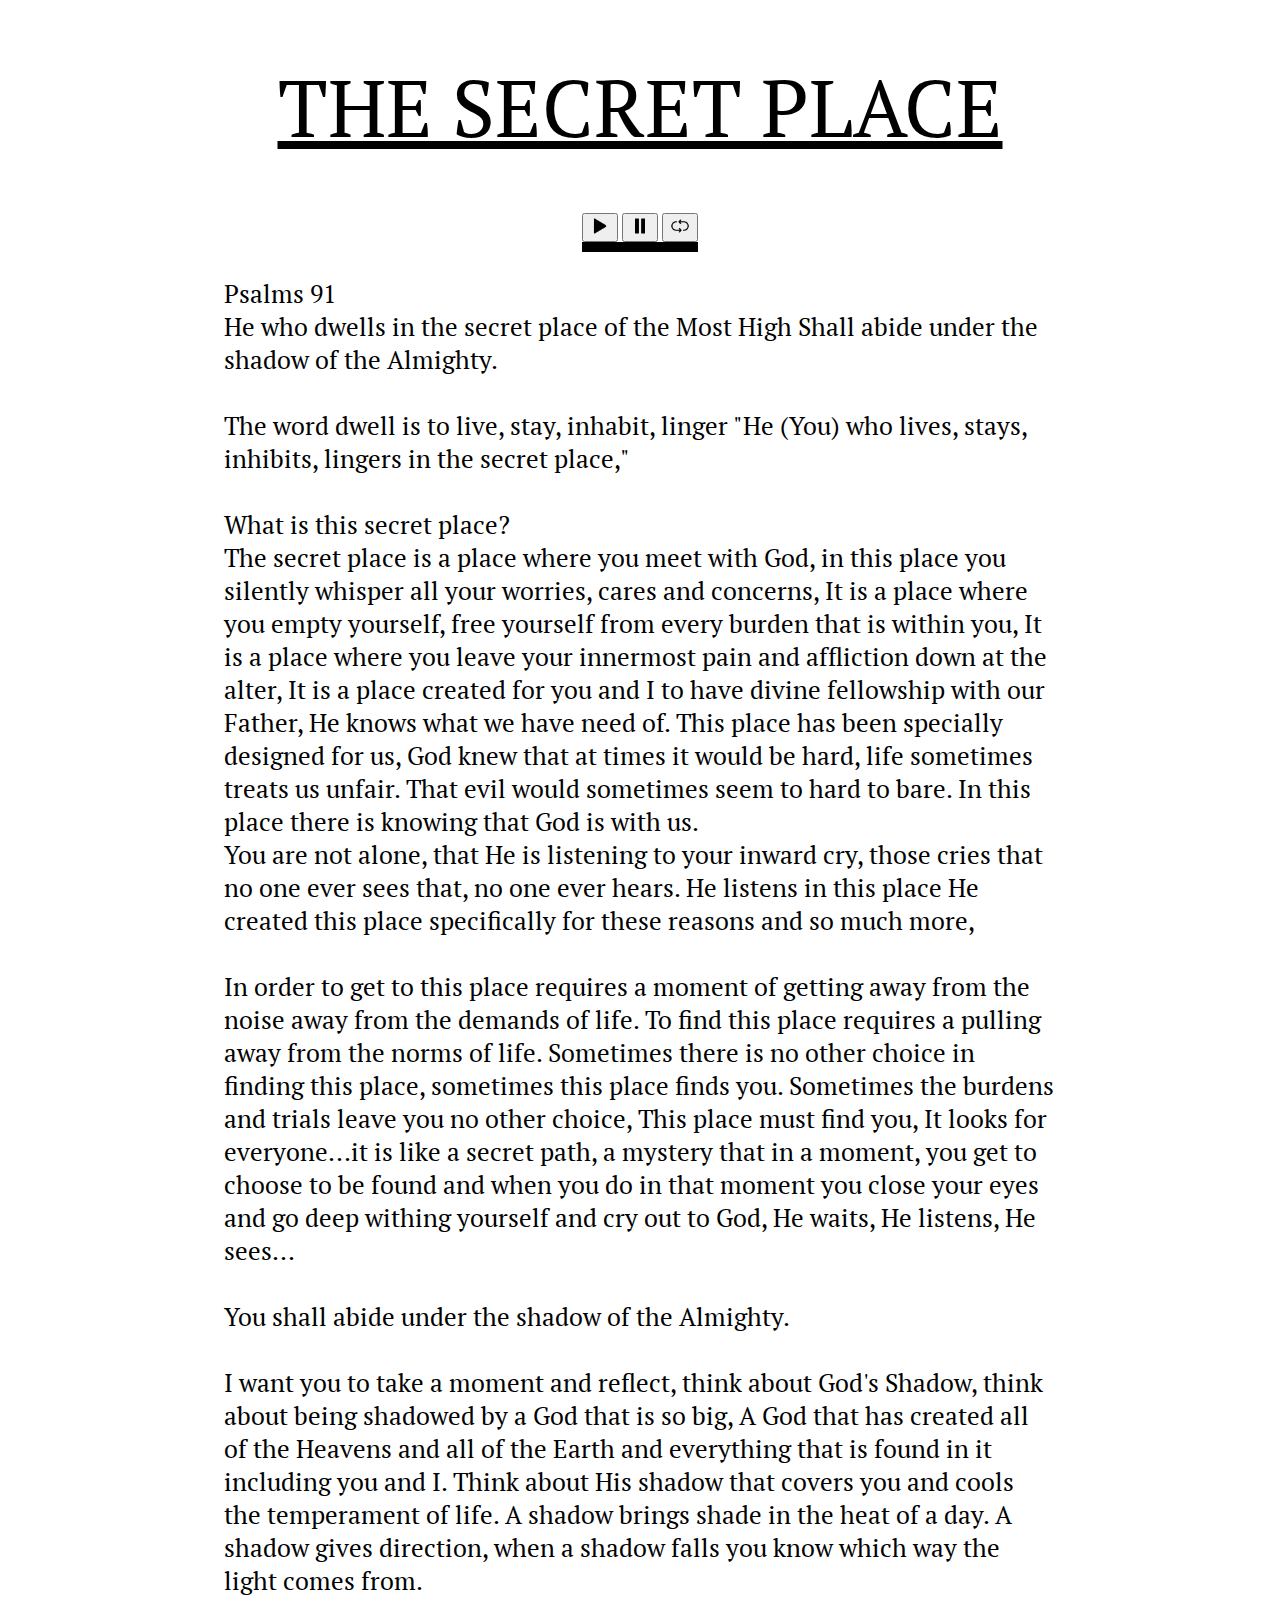
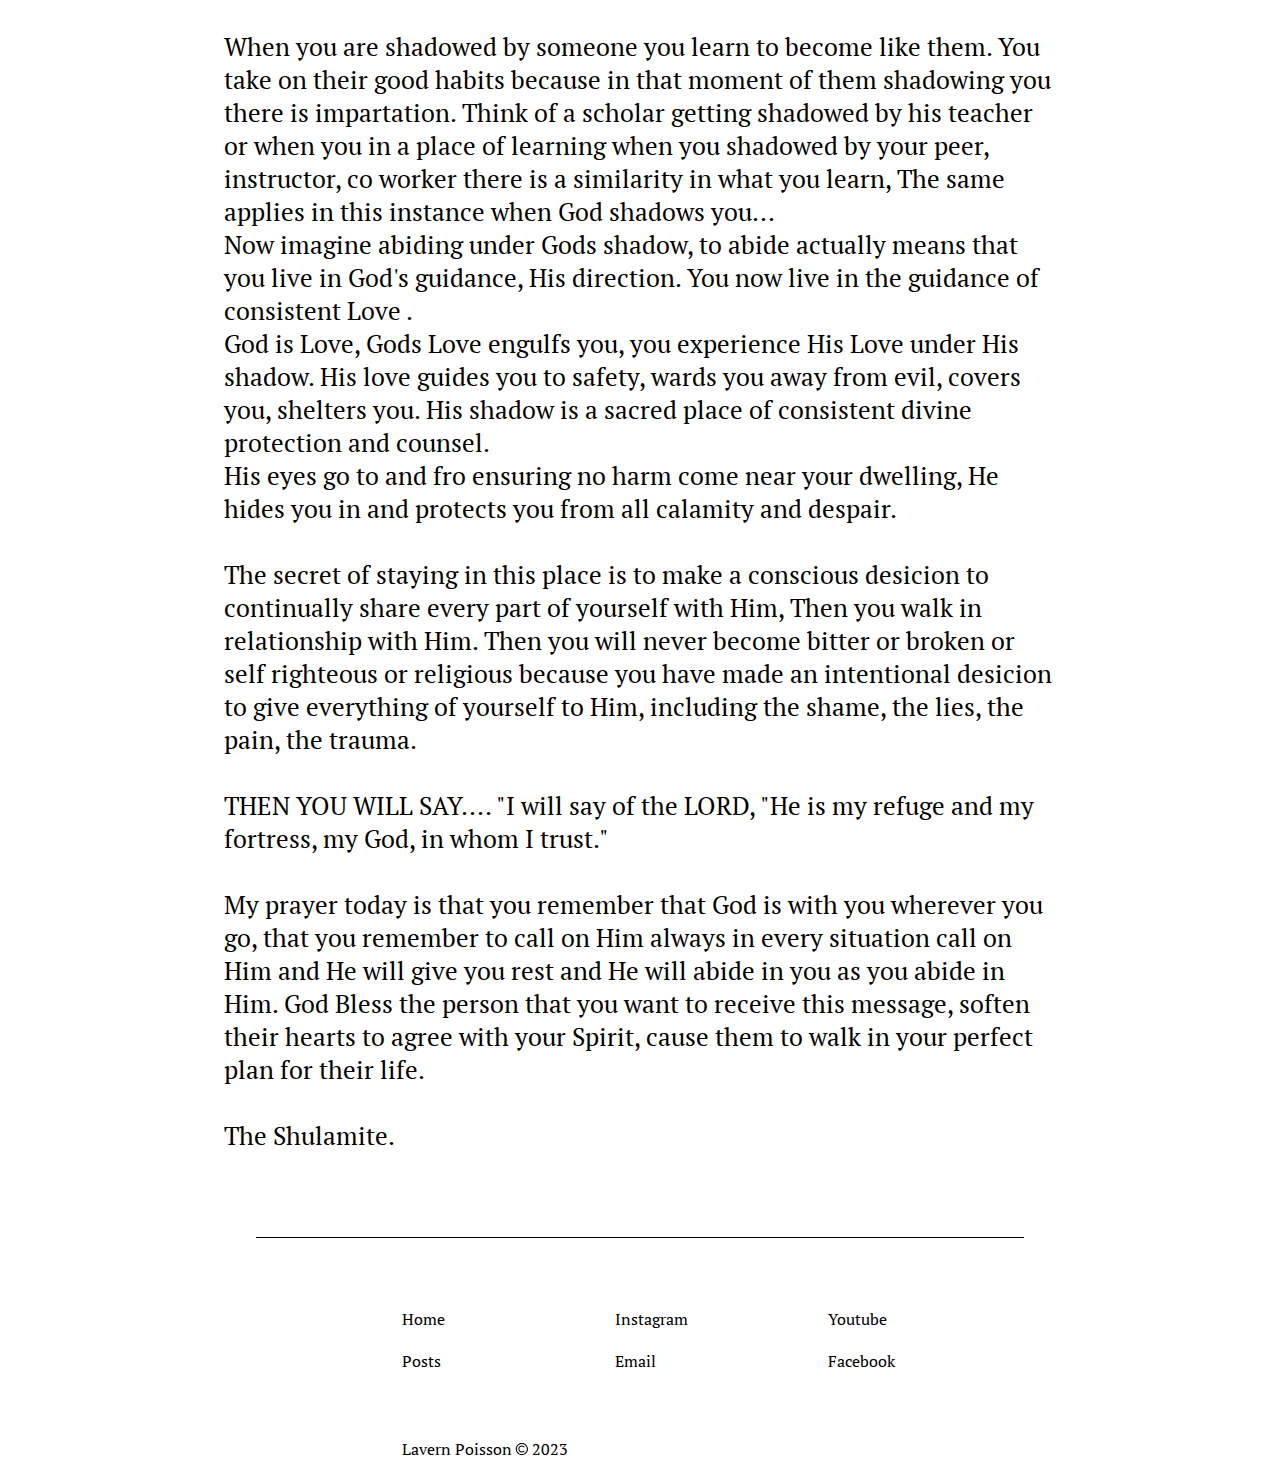
<file: stories/theSecretPlace.html>
<!DOCTYPE html>
<html lang="en">

<head>
    <meta charset="UTF-8" />
    <meta name="viewport" content="width=device-width, initial-scale=1.0" />

    <title>The Secret Place</title>

    <!-- styles -->
    <link rel="preconnect" href="https://fonts.googleapis.com">
    <link rel="preconnect" href="https://fonts.gstatic.com" crossorigin>
    <link href="https://fonts.googleapis.com/css2?family=Inter:wght@400;500;700&family=PT+Serif:wght@400;700&family=
              Roboto:wght@400;500;700&family=Saira+Condensed:wght@400;700&family=Dancing+Script:wght@400;700&display
              =swap&family=PT+Serif+Caption&family=Habibi&display=swap&family=Nova+Flat&display=swap&family=Roboto+S
              lab&display=swap"" rel=" stylesheet">

    <link rel="stylesheet" href="../css/loveYourEnemy/head.css" />
    <link rel="stylesheet" href="../css/loveYourEnemy/story.css" />
    <link rel="stylesheet" href="../css/loveYourEnemy/footer.css" />

</head>

<body style="margin: 0;
             height: 1700px;
             display: flex;
             flex-direction: column;
             align-items: center;">

    <section id="head">
        <h1 style="text-align: center;">THE SECRET PLACE</h1>
    </section>

    <div class="audioPlayerContainer">
        <audio id="audioPlayer" src="../audios/theSecretPlace.mp3"></audio>
        <button id="playButton"><img src="../images/211876_play_icon.png"></button>
        <button id="pauseButton"><img src="../images/211871_pause_icon.png"></button>
        <button id="restartButton"><img src="../images/8111401_refresh_reload_reset_sync_arrow_icon.png"></button>
        <div class="progressBarContainer">
            <div id="progressBar"></div>
        </div>
    </div>

    <section id="story">
        <p> Psalms 91<br />
            He who dwells in the secret place of the Most High Shall abide under the shadow of the Almighty.
            <br /><br />

            The word dwell is to live, stay, inhabit, linger "He (You) who lives, stays, inhibits, lingers in the secret
            place,"<br /><br />

            What is this secret place?<br />
            The secret place is a place where you meet with God, in this place you silently whisper all your worries,
            cares and concerns,
            It is a place where you empty yourself, free yourself from every burden that is within you,
            It is a place where you leave your innermost pain and affliction down at the alter,
            It is a place created for you and I to have divine fellowship with our Father, He knows what we have need
            of.
            This place has been specially designed for us,
            God knew that at times it would be hard, life sometimes treats us unfair. That evil would sometimes seem to
            hard to bare.
            In this place there is knowing that God is with us.<br />
            You are not alone, that He is listening to your inward cry, those cries that no one ever sees that, no one
            ever hears. He listens in this place He created this place specifically for these reasons and so much more,
            <br /><br />

            In order to get to this place requires a moment of getting away from the noise away from the demands of
            life.
            To find this place requires a pulling away from the norms of life.
            Sometimes there is no other choice in finding this place, sometimes this place finds you.
            Sometimes the burdens and trials leave you no other choice, This place must find you, It looks for
            everyone...it is like a secret path, a mystery that in a moment, you get to choose to be found and when you
            do in that moment you close your eyes and go deep withing yourself and cry out to God, He waits, He listens,
            He sees...<br /><br />

            You shall abide under the shadow of the Almighty.<br /><br />

            I want you to take a moment and reflect, think about God's Shadow,
            think about being shadowed by a God that is so big, A God that has created all of the Heavens and all of the
            Earth and everything that is found in it including you and I.
            Think about His shadow that covers you and cools the temperament of life. A shadow brings shade in the heat
            of a day.
            A shadow gives direction, when a shadow falls you know which way the light comes from.<br /><br />

            When you are shadowed by someone you learn to become like them. You take on their good habits because in
            that moment of them shadowing you there is impartation.
            Think of a scholar getting shadowed by his teacher or when you in a place of learning when you shadowed by
            your peer, instructor, co worker there is a similarity in what you learn,
            The same applies in this instance when God shadows you...<br />
            Now imagine abiding under Gods shadow, to abide actually means that you live in God's guidance, His
            direction.
            You now live in the guidance of consistent Love .<br />
            God is Love, Gods Love engulfs you,
            you experience His Love under His shadow. His love guides you to safety, wards you away from evil, covers
            you, shelters you.
            His shadow is a sacred place of consistent divine protection and counsel.<br />
            His eyes go to and fro ensuring no harm come near your dwelling, He hides you in and protects you from all
            calamity and despair.<br /><br />

            The secret of staying in this place is to make a conscious desicion to continually share every part of
            yourself with Him, Then you walk in relationship with Him. Then you will never become bitter or broken or
            self righteous or religious because you have made an intentional desicion to give everything of yourself to
            Him, including the shame, the lies, the pain, the trauma.<br /><br />

            THEN YOU WILL SAY....
            "I will say of the LORD, "He is my refuge and my fortress, my God, in whom I trust."<br /><br />

            My prayer today is that you remember that God is with you wherever you go, that you remember to call on Him
            always in every situation call on Him and He will give you rest and He will abide in you as you abide in
            Him. God Bless the person that you want to receive this message, soften their hearts to agree with your
            Spirit, cause them to walk in your perfect plan for their life.<br /><br />

            The Shulamite.
        </p>
    </section>

    <div class="footer_container">

        <div class="line-separator"></div>

        <section id="footer">

            <div class="links">
                <a href="#head">Home</a>
                <a href="#stories">Posts</a>

                <div class="copyright">
                    <div>
                        <p>Lavern Poisson</p>
                        <img src="../images/copyright-svgrepo-com.svg">
                        <p>2023</p>
                    </div>
                </div>
            </div>

            <div class="links">
                <a href="https://instagram.com/lavernpoisson?">Instagram</a>
                <a href="">Email</a>
            </div>

            <div class="links">
                <a href="https://www.youtube.com/@theshulamitebride565">Youtube</a>
                <a href="https://www.facebook.com/profile.php?id=100082909205937">Facebook</a>
            </div>

        </section>
    </div>

    <script src="audioplayer.js"></script>

</body>

</html>
</file>
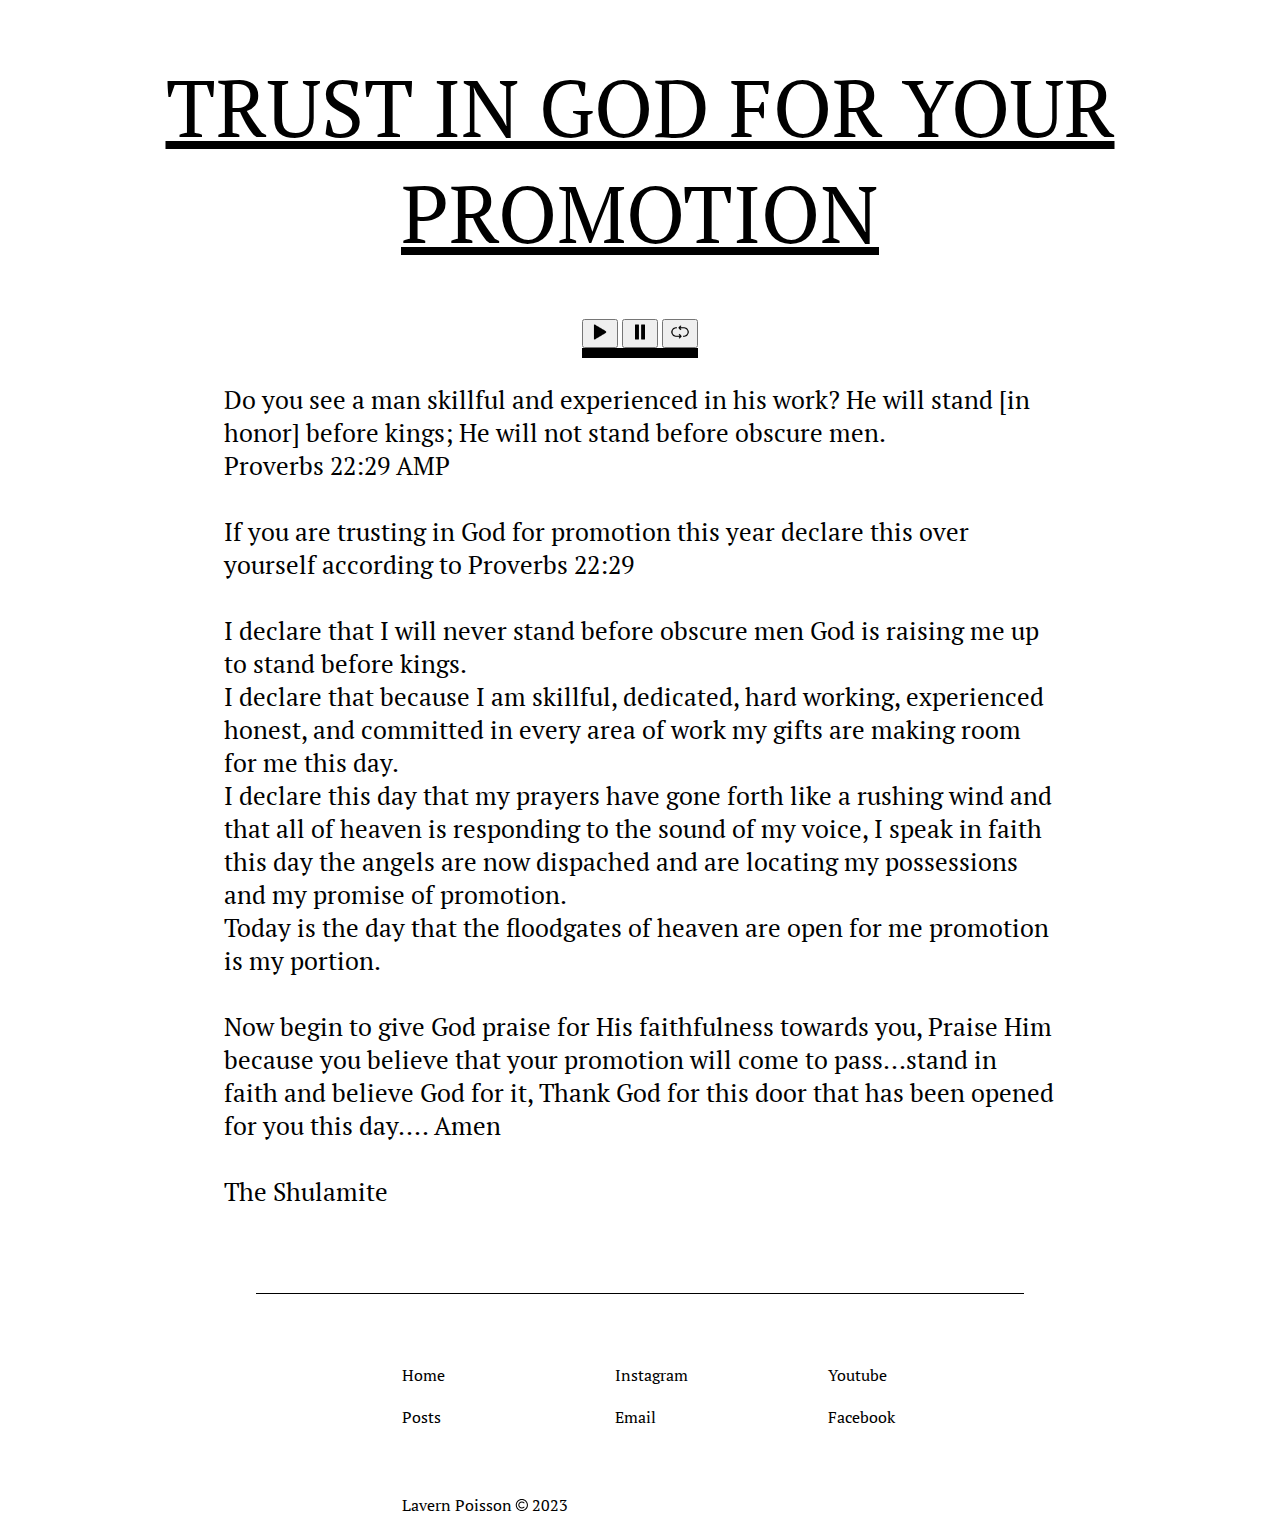
<file: stories/trustInGod.html>
<!DOCTYPE html>
<html lang="en">

<head>
    <meta charset="UTF-8" />
    <meta name="viewport" content="width=device-width, initial-scale=1.0" />

    <title>TRUST IN GOD FOR YOUR PROMOTION</title>

    <!-- styles -->
    <link rel="preconnect" href="https://fonts.googleapis.com">
    <link rel="preconnect" href="https://fonts.gstatic.com" crossorigin>
    <link href="https://fonts.googleapis.com/css2?family=Inter:wght@400;500;700&family=PT+Serif:wght@400;700&family=
              Roboto:wght@400;500;700&family=Saira+Condensed:wght@400;700&family=Dancing+Script:wght@400;700&display
              =swap&family=PT+Serif+Caption&family=Habibi&display=swap&family=Nova+Flat&display=swap&family=Roboto+S
              lab&display=swap"" rel=" stylesheet">

    <link rel="stylesheet" href="../css/loveYourEnemy/head.css" />
    <link rel="stylesheet" href="../css/loveYourEnemy/story.css" />
    <link rel="stylesheet" href="../css/loveYourEnemy/footer.css" />

</head>

<body style="margin: 0;
             height: 1250px;
             display: flex;
             flex-direction: column;
             align-items: center;">

    <section id="head">
        <h1 style="text-align: center;">TRUST IN GOD FOR YOUR PROMOTION</h1>
    </section>

    <div class="audioPlayerContainer">
        <audio id="audioPlayer" src="../audios/trustInGod.mp3"></audio>
        <button id="playButton"><img src="../images/211876_play_icon.png"></button>
        <button id="pauseButton"><img src="../images/211871_pause_icon.png"></button>
        <button id="restartButton"><img src="../images/8111401_refresh_reload_reset_sync_arrow_icon.png"></button>
        <div class="progressBarContainer">
            <div id="progressBar"></div>
        </div>
    </div>

    <section id="story">
        <p> Do you see a man skillful and experienced in his work? He will stand [in honor] before kings; He will not
            stand before obscure men.<br />
            Proverbs 22:29 AMP<br /><br />

            If you are trusting in God for promotion this year declare this over yourself according to Proverbs
            22:29<br /><br />

            I declare that I will never stand before obscure men
            God is raising me up to stand before kings.<br />
            I declare that because I am skillful, dedicated, hard working, experienced honest, and committed in every
            area of work my gifts are making room for me this day.<br />
            I declare this day that my prayers have gone forth like a rushing wind and that all of heaven is responding
            to the sound of my voice, I speak in faith this day the angels are now dispached and are locating my
            possessions and my promise of promotion.<br />
            Today is the day that the floodgates of heaven are open for me promotion is my portion.<br /><br />

            Now begin to give God praise for His faithfulness towards you, Praise Him because you believe that your
            promotion will come to pass...stand in faith and believe God for it, Thank God for this door that has been
            opened for you this day....
            Amen <br /><br />

            The Shulamite</p>
    </section>

    <div class="footer_container">
        <div class="line-separator"></div>

        <section id="footer">

            <div class="links">
                <a href="#head">Home</a>
                <a href="#stories">Posts</a>

                <div class="copyright">
                    <div>
                        <p>Lavern Poisson</p>
                        <img src="../images/copyright-svgrepo-com.svg">
                        <p>2023</p>
                    </div>
                </div>
            </div>

            <div class="links">
                <a href="https://instagram.com/lavernpoisson?">Instagram</a>
                <a href="">Email</a>
            </div>

            <div class="links">
                <a href="https://www.youtube.com/@theshulamitebride565">Youtube</a>
                <a href="https://www.facebook.com/profile.php?id=100082909205937">Facebook</a>
            </div>

        </section>
    </div>

    <script src="audioplayer.js"></script>

</body>

</html>
</file>
<file: css/loveYourEnemy/footer.css>
.footer_container{
    width: 100%;
    display: flex;
    flex-direction: column;
    align-items: center;
    justify-content: center;
}

#footer{
    display: flex;
    justify-content: space-around;
    position: relative;
    width: 50%;
    bottom: -130px;
}

.line-separator{
    position: relative;
    bottom: -60px;
    width: 60%;
    height: 1px;
    background-color: black;

}

#footer a{
    text-decoration: none;
    font-family: 'PT Serif', serif;
    color: black;
}

#footer a:hover{
    text-decoration: underline;
}

#footer .links{
    display: flex;
    flex-direction: column;
    gap: 20px;
    width: 50px;
}

#footer .copyright img{
    width: 20px;
}

#footer .copyright{
    font-family: 'PT Serif', serif;
    margin-top: 30px;
    display: flex;
    flex-direction: column;
    width: 200px;
}

#footer .copyright div{
    display: flex;
    
}

@media(max-width:540px) {

    #footer{
        width: 80%;
    }

    .line-separator{
        width: 90%;
    }
}
</file>
<file: css/posts/womansDayMessage.css>
body{
    padding: 0;
    margin: 0;
    
    background-color: aliceblue;
}

#head{
    display: flex;
    flex-direction: column;
    align-items: center;
    width: 100%;
}

.head_banner{
    display: flex;
    flex-direction: column;
    align-items: right;
    justify-content: right;
    height: 18em;
    width: 0%;
    background-color: white;

    border-bottom: 5em solid aliceblue;
    border-left: 100vw solid rgb(7, 143, 255);

}

.heading{

    font-family: 'Roboto Condensed', sans-serif;
    font-weight: bold;

    position: absolute;
    top: 5vh;

    color: white;
}

.heading h1{
    font-size: 5em;
}

.audioPlayerContainer{
    padding: 1em;
}

#progressBar{
    height: 10px;
    background-color: black;
}

.progressBarContainer{
    height: 10px;
    width: 116px;
}

.audioPlayerContainer{
    width: 117px;
    height: 40px;
}

.audioPlayerContainer img{
    width: 20px;
    height: 20px;
}

#Body{

    font-family:'Courier New', Courier, monospace;
    line-height: 1.4em;

    display: flex;
    justify-content: center;
    align-items: center;
}

#Body ul{
    width: 60vw;
}

#Body p{
    width: 60vw;
}

#footer_container{
    display: flex;
    flex-direction: column;
    align-items: center;
    justify-content: center;
}

@media(max-width:540px){

    .heading h1{
        font-size: 3em;
    }

    .heading{
        padding-left: 3em;
    }

    #Body ul{
        width: 80vw;
        padding-left: 1em;
        font-size: .8em;
        font-weight: bold;
    }

    #Body p{
        width: 80vw;
        padding-left: 1em;
        font-size: .8em;
        font-weight: bold;
    }
}
</file>
<file: css/loveYourEnemy/head.css>
#head h1{
    font-family: 'PT Serif', serif;
    font-size: 80px;
    text-decoration: underline;
    font-weight: 100;
}

#progressBar{
    height: 10px;
    background-color: black;
}

.progressBarContainer{
    height: 10px;
    width: 116px;
}

.audioPlayerContainer{
    width: 117px;
    height: 40px;
}

.audioPlayerContainer img{
    width: 20px;
    height: 20px;
}

@media(max-width:540px){

    #head{
        padding-top: 80px;
        padding-bottom: 30px;
    }

    #head h1{
        font-size: 20px;
    }
}
</file>
<file: css/loveYourEnemy/story.css>
#story{
    font-family: 'PT Serif', serif;
    width: 65%;
    font-size: 25px;
}

@media(max-width:540px) {

    #story{
        width: 80%;
        font-size: 13px;
        padding-top: 60px;
    }
}
</file>
<file: css/loveYourEnemy/general.css>
body{
    margin: 0;
    height: 2000px;
    display: flex;
    flex-direction: column;
    align-items: center;
}

@media(max-width:540px){

    body{
        height: 1950px;
    }
}
</file>
